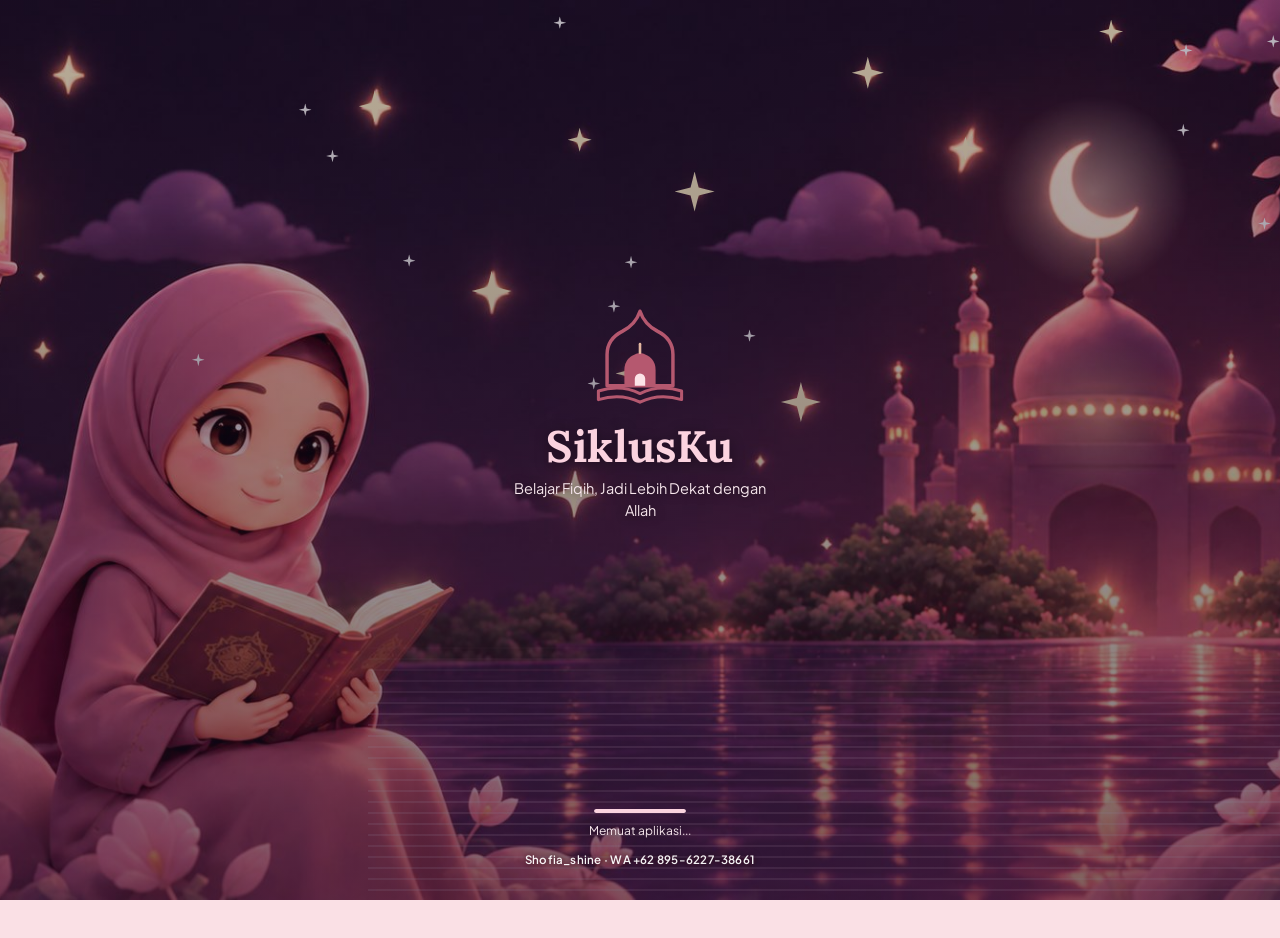
<file: index.html>
<!DOCTYPE html>
<html lang="id">
<head>
<meta charset="utf-8">
<meta name="viewport" content="width=device-width, initial-scale=1, viewport-fit=cover">
<title>Dashboard | SiklusKu</title>
<link rel="preconnect" href="https://fonts.googleapis.com">
<link rel="preconnect" href="https://fonts.gstatic.com" crossorigin>
<link href="https://fonts.googleapis.com/css2?family=Plus+Jakarta+Sans:wght@400;500;600;700;800&family=Lora:wght@500;600;700&display=swap" rel="stylesheet">
<link rel="stylesheet" href="style.css">
<script src="tema.js"></script>
</head>
<body data-halaman="dashboard">
<div id="app"></div>
<script src="auth.js"></script>
<script src="data.js"></script>
<script src="app.js"></script>
</body>
</html>
</file>
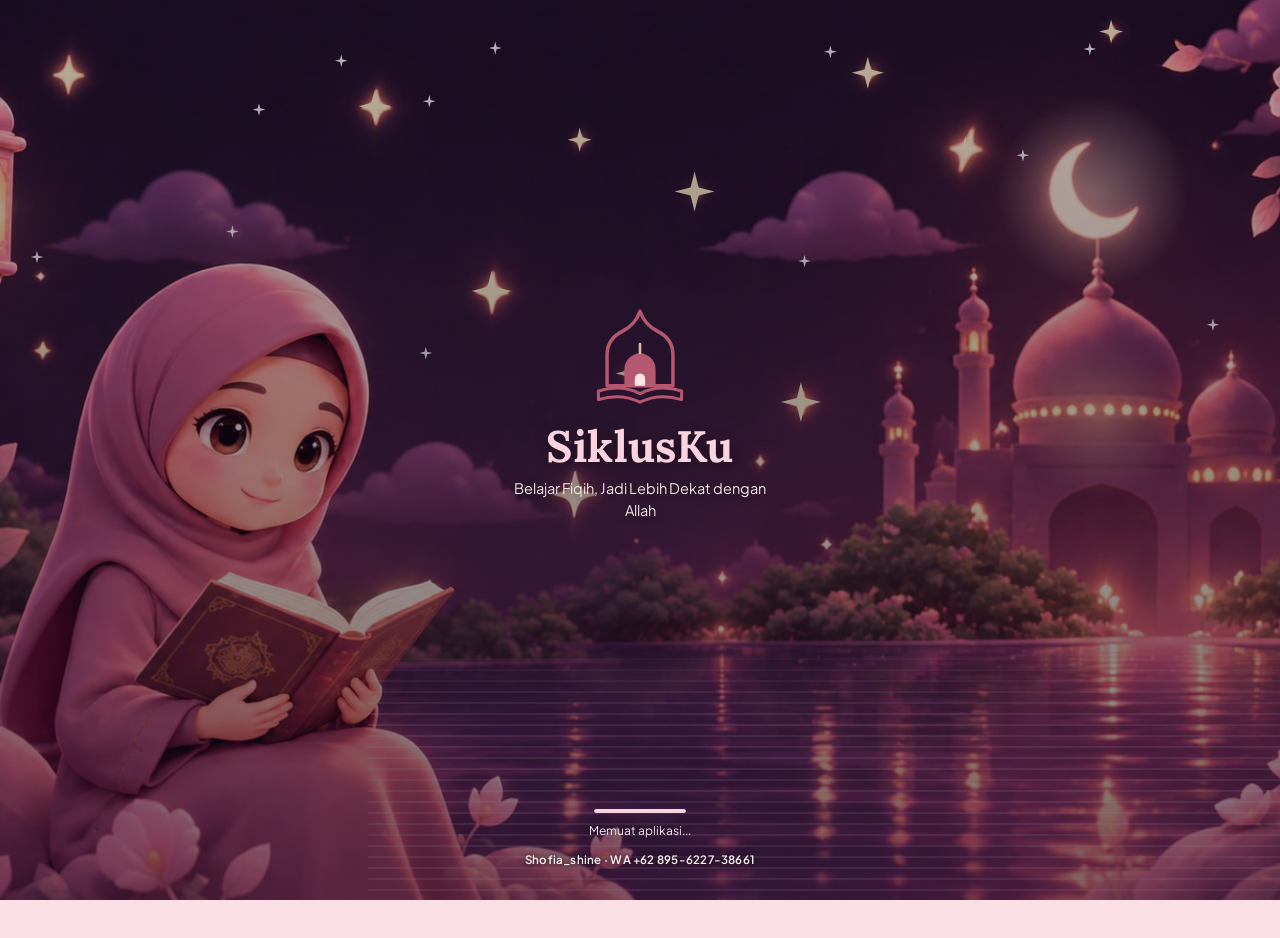
<file: evaluasi.html>
<!DOCTYPE html>
<html lang="id">
<head>
<meta charset="utf-8">
<meta name="viewport" content="width=device-width, initial-scale=1, viewport-fit=cover">
<title>Evaluasi Pembelajaran | SiklusKu</title>
<link rel="preconnect" href="https://fonts.googleapis.com">
<link rel="preconnect" href="https://fonts.gstatic.com" crossorigin>
<link href="https://fonts.googleapis.com/css2?family=Plus+Jakarta+Sans:wght@400;500;600;700;800&family=Lora:wght@500;600;700&display=swap" rel="stylesheet">
<link rel="stylesheet" href="style.css">
<script src="tema.js"></script>
</head>
<body data-halaman="evaluasi">
<div id="app"></div>
<script src="auth.js"></script>
<script src="data.js"></script>
<script src="app.js"></script>
</body>
</html>
</file>
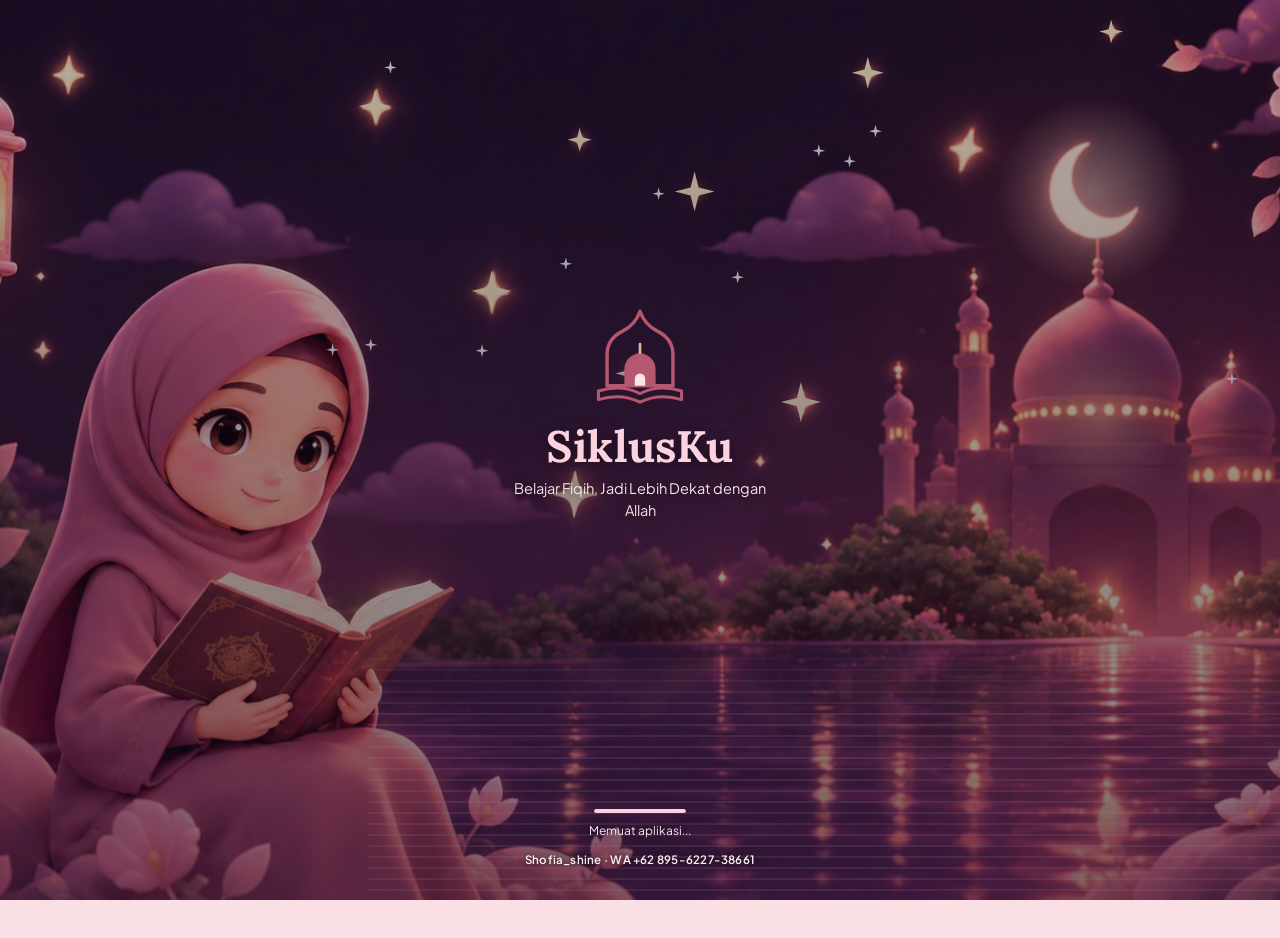
<file: haid.html>
<!DOCTYPE html>
<html lang="id">
<head>
<meta charset="utf-8">
<meta name="viewport" content="width=device-width, initial-scale=1, viewport-fit=cover">
<title>Bab Haid | SiklusKu</title>
<link rel="preconnect" href="https://fonts.googleapis.com">
<link rel="preconnect" href="https://fonts.gstatic.com" crossorigin>
<link href="https://fonts.googleapis.com/css2?family=Plus+Jakarta+Sans:wght@400;500;600;700;800&family=Lora:wght@500;600;700&display=swap" rel="stylesheet">
<link rel="stylesheet" href="style.css">
<script src="tema.js"></script>
</head>
<body data-halaman="haid">
<div id="app"></div>
<script src="auth.js"></script>
<script src="data.js"></script>
<script src="app.js"></script>
</body>
</html>
</file>
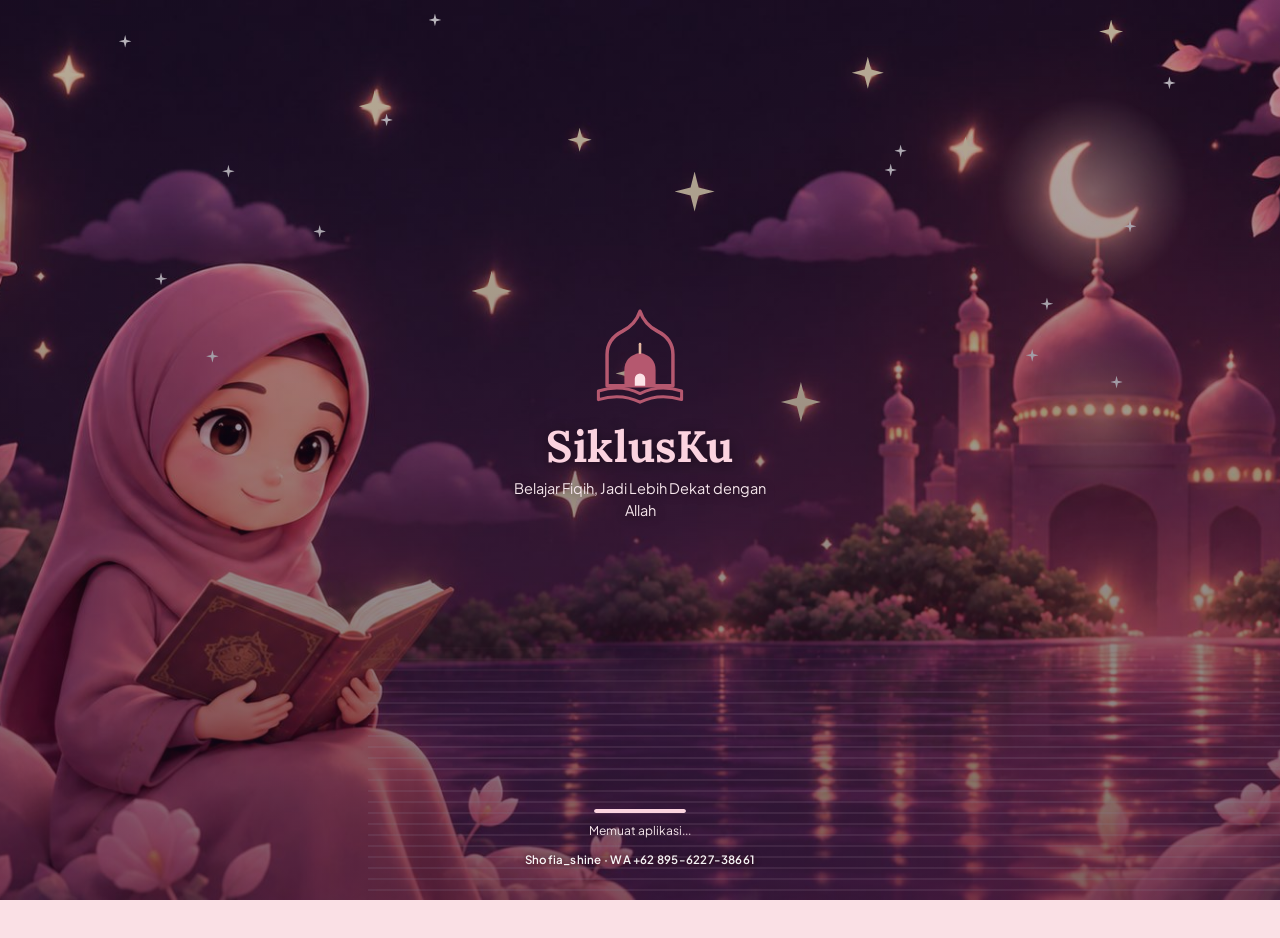
<file: kalender.html>
<!DOCTYPE html>
<html lang="id">
<head>
<meta charset="utf-8">
<meta name="viewport" content="width=device-width, initial-scale=1, viewport-fit=cover">
<title>Kalender Haid | SiklusKu</title>
<link rel="preconnect" href="https://fonts.googleapis.com">
<link rel="preconnect" href="https://fonts.gstatic.com" crossorigin>
<link href="https://fonts.googleapis.com/css2?family=Plus+Jakarta+Sans:wght@400;500;600;700;800&family=Lora:wght@500;600;700&display=swap" rel="stylesheet">
<link rel="stylesheet" href="style.css">
<script src="tema.js"></script>
</head>
<body data-halaman="kalender">
<div id="app"></div>
<script src="auth.js"></script>
<script src="data.js"></script>
<script src="fitur.js"></script>
<script src="app.js"></script>
</body>
</html>
</file>
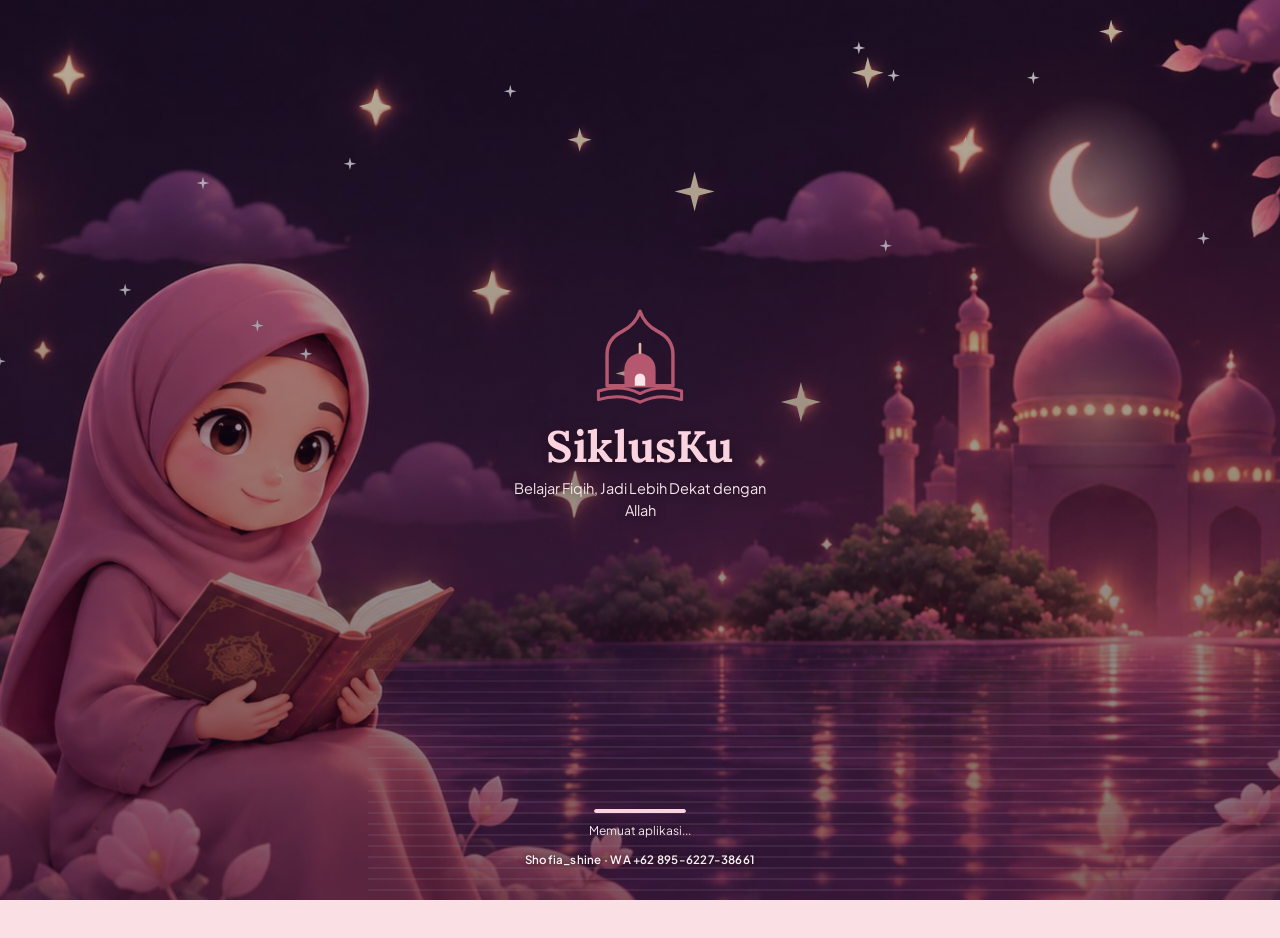
<file: konsultasi.html>
<!DOCTYPE html>
<html lang="id">
<head>
<meta charset="utf-8">
<meta name="viewport" content="width=device-width, initial-scale=1, viewport-fit=cover">
<title>Konsultasi | SiklusKu</title>
<link rel="preconnect" href="https://fonts.googleapis.com">
<link rel="preconnect" href="https://fonts.gstatic.com" crossorigin>
<link href="https://fonts.googleapis.com/css2?family=Plus+Jakarta+Sans:wght@400;500;600;700;800&family=Lora:wght@500;600;700&display=swap" rel="stylesheet">
<link rel="stylesheet" href="style.css">
<script src="tema.js"></script>
</head>
<body data-halaman="konsultasi">
<div id="app"></div>
<script src="auth.js"></script>
<script src="data.js"></script>
<script src="fitur.js"></script>
<script src="app.js"></script>
</body>
</html>
</file>
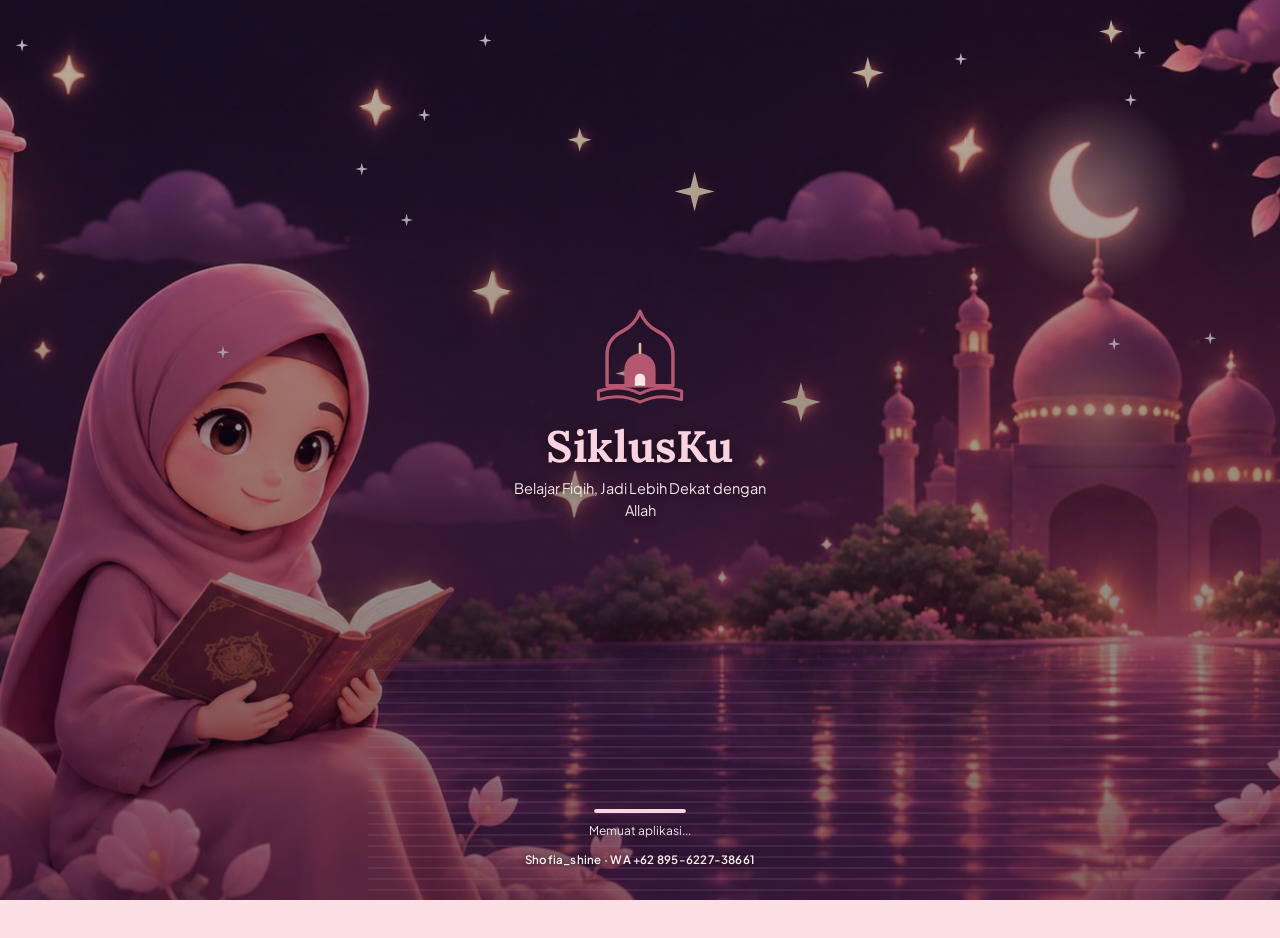
<file: kuis.html>
<!DOCTYPE html>
<html lang="id">
<head>
<meta charset="utf-8">
<meta name="viewport" content="width=device-width, initial-scale=1, viewport-fit=cover">
<title>Latihan dan Kuis | SiklusKu</title>
<link rel="preconnect" href="https://fonts.googleapis.com">
<link rel="preconnect" href="https://fonts.gstatic.com" crossorigin>
<link href="https://fonts.googleapis.com/css2?family=Plus+Jakarta+Sans:wght@400;500;600;700;800&family=Lora:wght@500;600;700&display=swap" rel="stylesheet">
<link rel="stylesheet" href="style.css">
<script src="tema.js"></script>
</head>
<body data-halaman="kuis">
<div id="app"></div>
<script src="auth.js"></script>
<script src="data.js"></script>
<script src="app.js"></script>
</body>
</html>
</file>
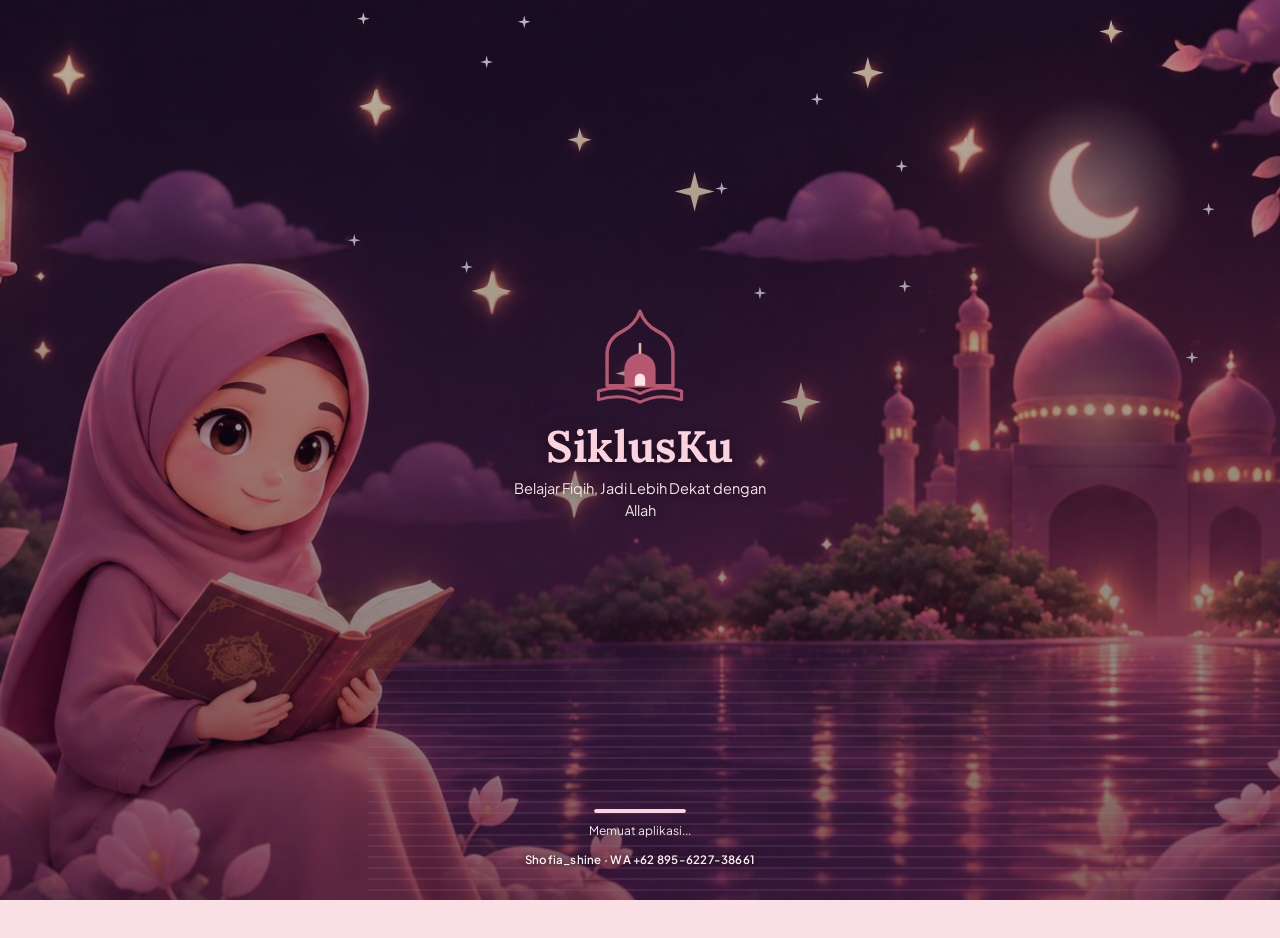
<file: materi.html>
<!DOCTYPE html>
<html lang="id">
<head>
<meta charset="utf-8">
<meta name="viewport" content="width=device-width, initial-scale=1, viewport-fit=cover">
<title>Materi Pembelajaran | SiklusKu</title>
<link rel="preconnect" href="https://fonts.googleapis.com">
<link rel="preconnect" href="https://fonts.gstatic.com" crossorigin>
<link href="https://fonts.googleapis.com/css2?family=Plus+Jakarta+Sans:wght@400;500;600;700;800&family=Lora:wght@500;600;700&display=swap" rel="stylesheet">
<link rel="stylesheet" href="style.css">
<script src="tema.js"></script>
</head>
<body data-halaman="materi">
<div id="app"></div>
<script src="auth.js"></script>
<script src="data.js"></script>
<script src="app.js"></script>
</body>
</html>
</file>
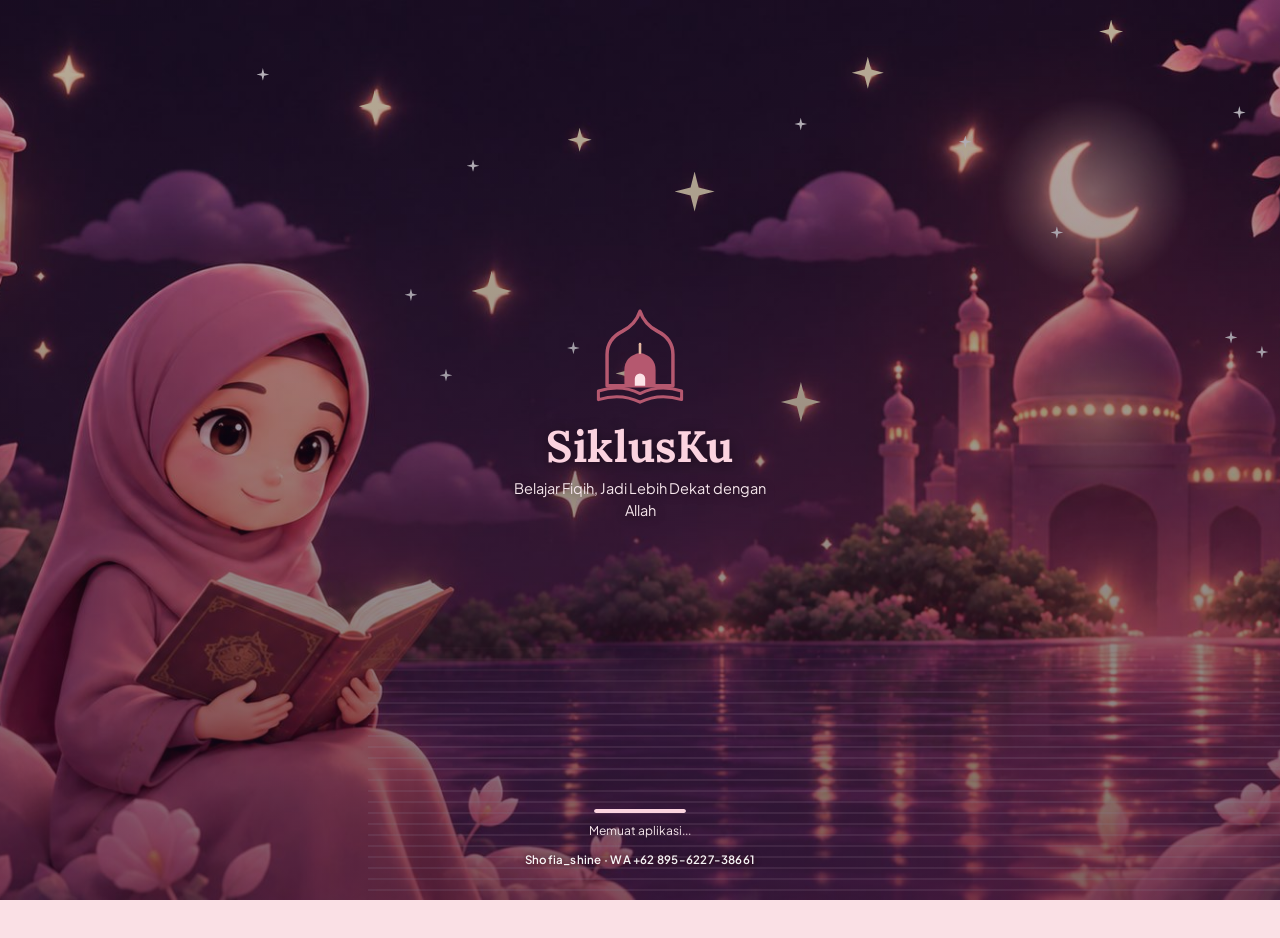
<file: najis.html>
<!DOCTYPE html>
<html lang="id">
<head>
<meta charset="utf-8">
<meta name="viewport" content="width=device-width, initial-scale=1, viewport-fit=cover">
<title>Bab Najis | SiklusKu</title>
<link rel="preconnect" href="https://fonts.googleapis.com">
<link rel="preconnect" href="https://fonts.gstatic.com" crossorigin>
<link href="https://fonts.googleapis.com/css2?family=Plus+Jakarta+Sans:wght@400;500;600;700;800&family=Lora:wght@500;600;700&display=swap" rel="stylesheet">
<link rel="stylesheet" href="style.css">
<script src="tema.js"></script>
</head>
<body data-halaman="najis">
<div id="app"></div>
<script src="auth.js"></script>
<script src="data.js"></script>
<script src="app.js"></script>
</body>
</html>
</file>
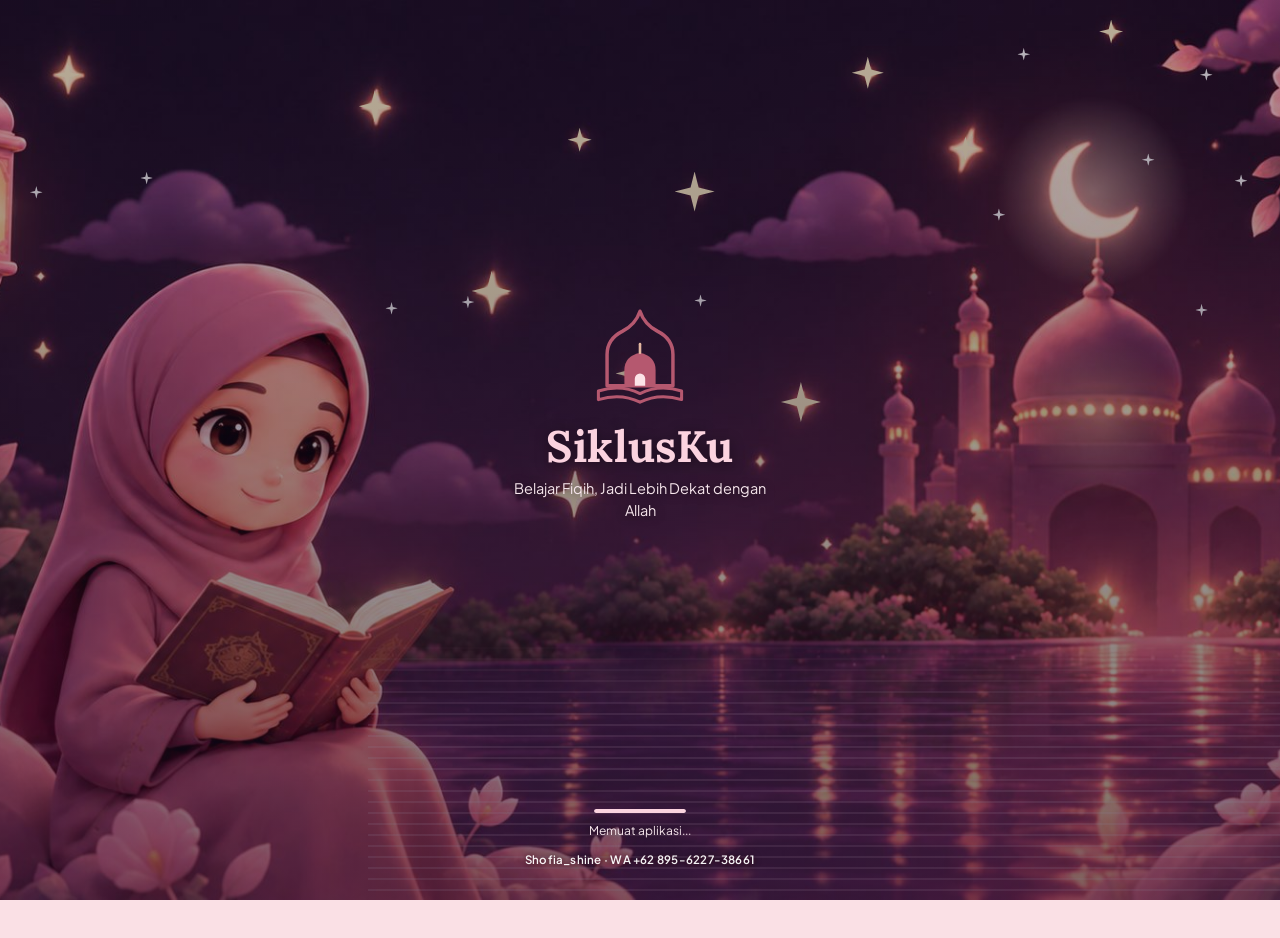
<file: profil.html>
<!DOCTYPE html>
<html lang="id">
<head>
<meta charset="utf-8">
<meta name="viewport" content="width=device-width, initial-scale=1, viewport-fit=cover">
<title>Profil dan Setelan | SiklusKu</title>
<link rel="preconnect" href="https://fonts.googleapis.com">
<link rel="preconnect" href="https://fonts.gstatic.com" crossorigin>
<link href="https://fonts.googleapis.com/css2?family=Plus+Jakarta+Sans:wght@400;500;600;700;800&family=Lora:wght@500;600;700&display=swap" rel="stylesheet">
<link rel="stylesheet" href="style.css">
<script src="tema.js"></script>
</head>
<body data-halaman="profil">
<div id="app"></div>
<script src="auth.js"></script>
<script src="data.js"></script>
<script src="app.js"></script>
</body>
</html>
</file>
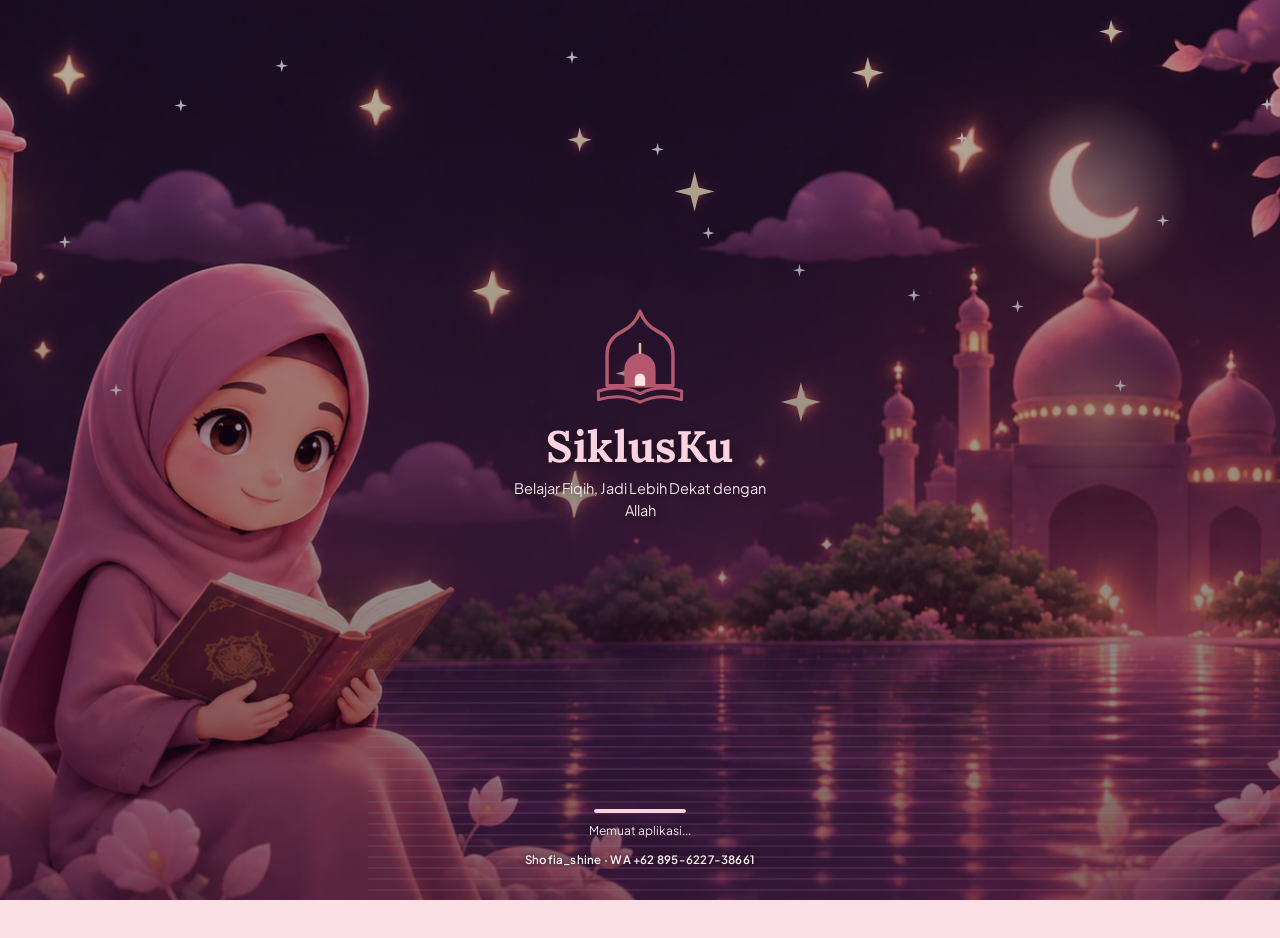
<file: progres.html>
<!DOCTYPE html>
<html lang="id">
<head>
<meta charset="utf-8">
<meta name="viewport" content="width=device-width, initial-scale=1, viewport-fit=cover">
<title>Progres Belajar | SiklusKu</title>
<link rel="preconnect" href="https://fonts.googleapis.com">
<link rel="preconnect" href="https://fonts.gstatic.com" crossorigin>
<link href="https://fonts.googleapis.com/css2?family=Plus+Jakarta+Sans:wght@400;500;600;700;800&family=Lora:wght@500;600;700&display=swap" rel="stylesheet">
<link rel="stylesheet" href="style.css">
<script src="tema.js"></script>
</head>
<body data-halaman="progres">
<div id="app"></div>
<script src="auth.js"></script>
<script src="data.js"></script>
<script src="app.js"></script>
</body>
</html>
</file>
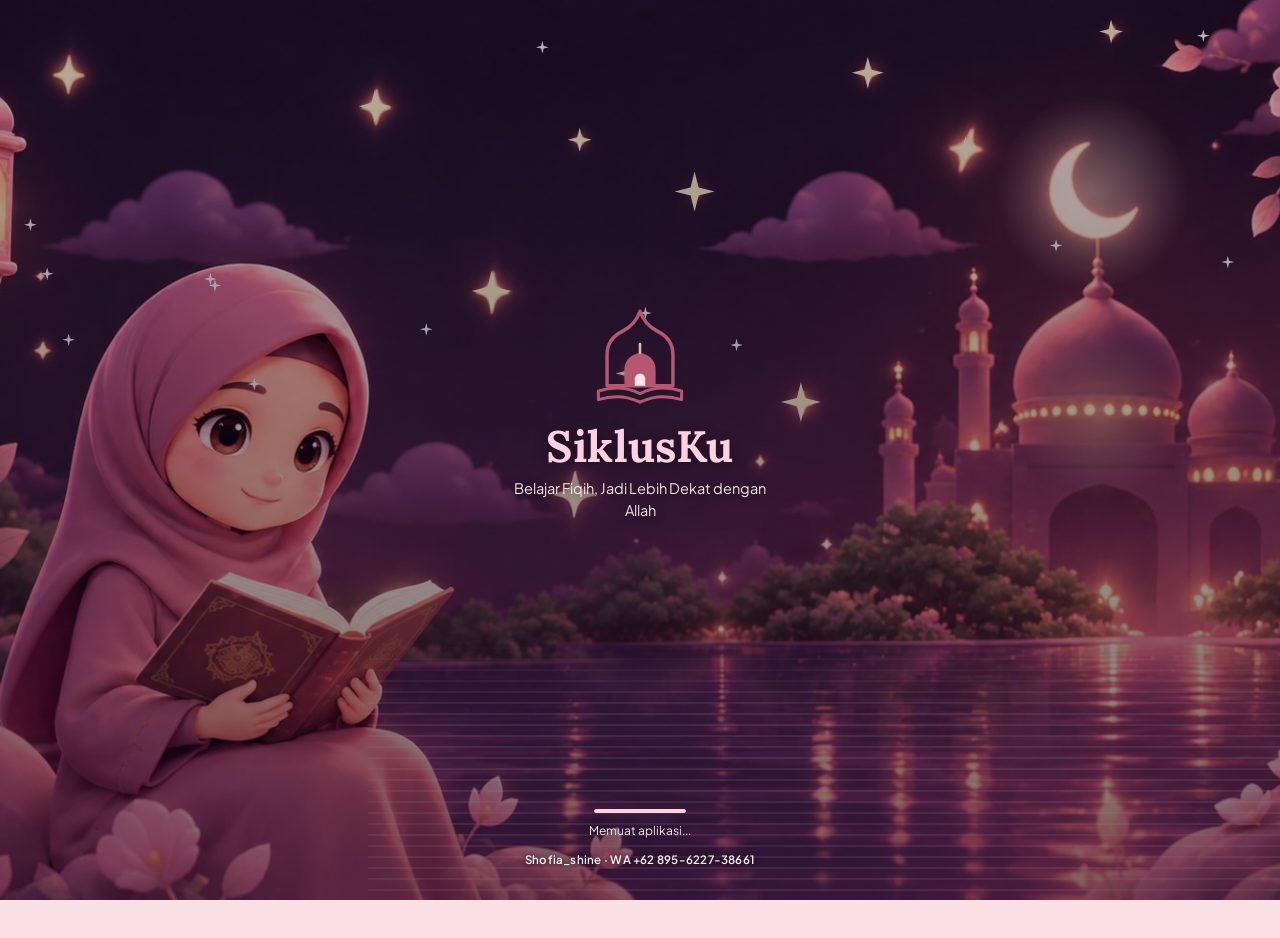
<file: scan.html>
<!DOCTYPE html>
<html lang="id">
<head>
<meta charset="utf-8">
<meta name="viewport" content="width=device-width, initial-scale=1, viewport-fit=cover">
<title>Scan Warna Darah | SiklusKu</title>
<link rel="preconnect" href="https://fonts.googleapis.com">
<link rel="preconnect" href="https://fonts.gstatic.com" crossorigin>
<link href="https://fonts.googleapis.com/css2?family=Plus+Jakarta+Sans:wght@400;500;600;700;800&family=Lora:wght@500;600;700&display=swap" rel="stylesheet">
<link rel="stylesheet" href="style.css">
<script src="tema.js"></script>
</head>
<body data-halaman="scan">
<div id="app"></div>
<script src="auth.js"></script>
<script src="data.js"></script>
<script src="fitur.js"></script>
<script src="app.js"></script>
</body>
</html>
</file>
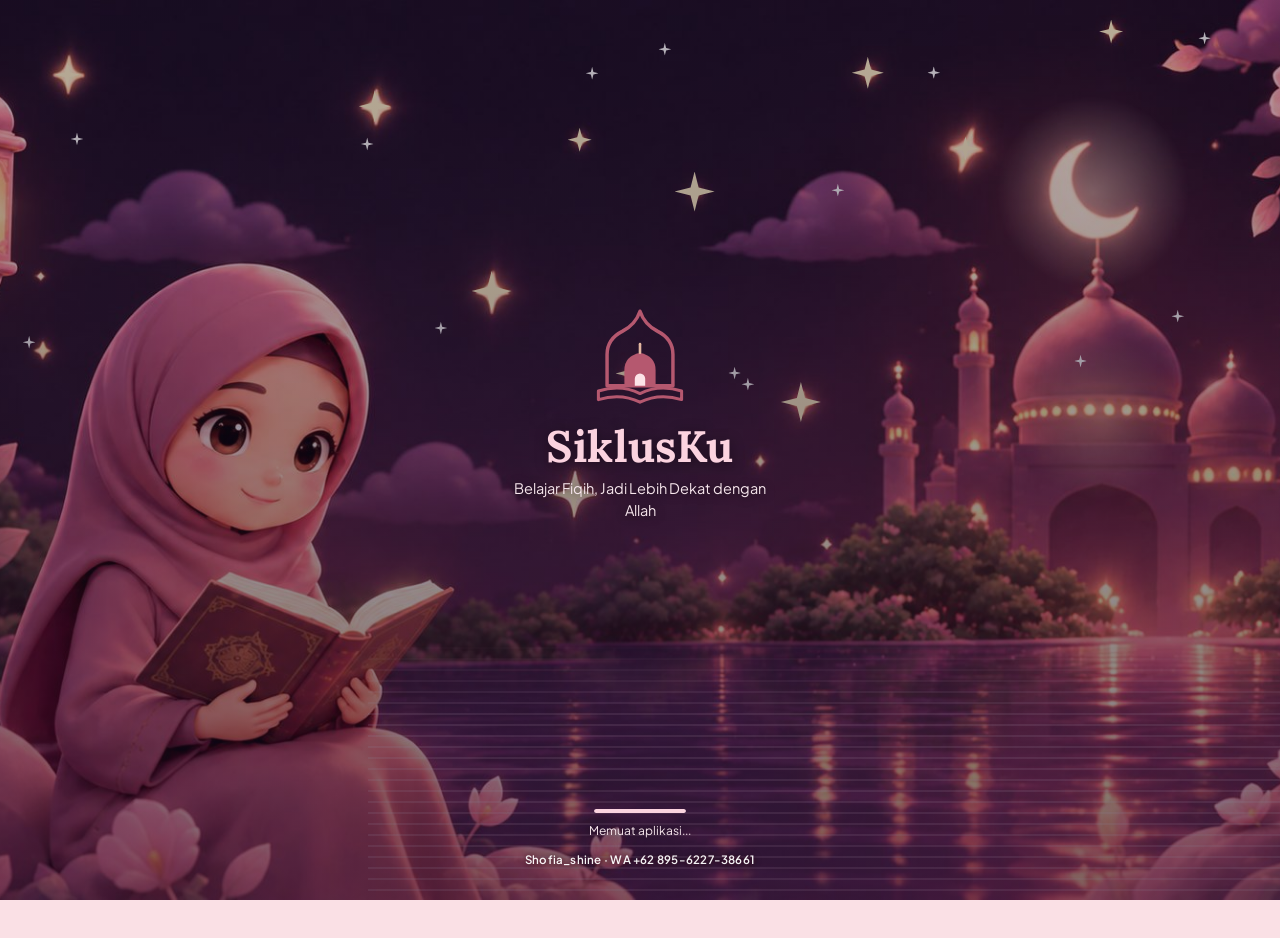
<file: tanya.html>
<!DOCTYPE html>
<html lang="id">
<head>
<meta charset="utf-8">
<meta name="viewport" content="width=device-width, initial-scale=1, viewport-fit=cover">
<title>Tanya Jawab | SiklusKu</title>
<link rel="preconnect" href="https://fonts.googleapis.com">
<link rel="preconnect" href="https://fonts.gstatic.com" crossorigin>
<link href="https://fonts.googleapis.com/css2?family=Plus+Jakarta+Sans:wght@400;500;600;700;800&family=Lora:wght@500;600;700&display=swap" rel="stylesheet">
<link rel="stylesheet" href="style.css">
<script src="tema.js"></script>
</head>
<body data-halaman="tanya">
<div id="app"></div>
<script src="auth.js"></script>
<script src="data.js"></script>
<script src="kitab.js"></script>
<script src="tanya.js"></script>
<script src="app.js"></script>
</body>
</html>
</file>
<file: style.css>
*{box-sizing:border-box}
:root{
  --hijau:#176B50; --hijau-dalam:#0F4E3B; --hijau-muda:#E6F3EB; --krem:#FAF9F4; --emas:#D8B568; --emas-muda:#F6ECCF;
  --tinta:#28352F; --lembut:#5E6D64; --kartu:#FFFFFF; --garis:#E2E7DE; --salah:#B2432C; --salah-muda:#FAE6E0;
  --benar:#2E8B62; --benar-muda:#E3F2E8; --aksen:#176B50; --tombol:#176B50; --tombol-teks:#FFFFFF; --trek:rgba(40,53,47,.12);
  color-scheme:light;
  padding-top:env(safe-area-inset-top,0px); padding-bottom:env(safe-area-inset-bottom,0px);
}
@media (prefers-color-scheme: dark){
  :root:not([data-theme="light"]){
    --hijau-dalam:#0B3A2C; --hijau-muda:#1C3A2F; --krem:#101714; --emas-muda:#38311F;
    --tinta:#E6EDE8; --lembut:#A5B4AB; --kartu:#18221D; --garis:#2B3932; --salah:#F0907A; --salah-muda:#3B2420;
    --benar:#5CC795; --benar-muda:#1E3B2B; --aksen:#6FD0A8; --tombol:#1E7F60; --trek:rgba(255,255,255,.16);
    color-scheme:dark;
  }
}
:root[data-theme="dark"]{
  --hijau-dalam:#0B3A2C; --hijau-muda:#1C3A2F; --krem:#101714; --emas-muda:#38311F;
  --tinta:#E6EDE8; --lembut:#A5B4AB; --kartu:#18221D; --garis:#2B3932; --salah:#F0907A; --salah-muda:#3B2420;
  --benar:#5CC795; --benar-muda:#1E3B2B; --aksen:#6FD0A8; --tombol:#1E7F60; --trek:rgba(255,255,255,.16);
  color-scheme:dark;
}
html{scroll-padding-top:env(safe-area-inset-top,0px)}
body{margin:0;min-height:100%;background:var(--krem);color:var(--tinta);font:15px/1.65 'Plus Jakarta Sans',system-ui,-apple-system,'Segoe UI',Roboto,'Helvetica Neue',Arial,sans-serif;-webkit-font-smoothing:antialiased}
h1,h2,h3,h4{margin:0;line-height:1.25;letter-spacing:-.01em}
p{margin:0 0 12px}
a{color:var(--aksen)}
button{font:inherit;cursor:pointer;color:inherit}
:focus-visible{outline:3px solid var(--emas);outline-offset:2px}
.ik{width:18px;height:18px;flex:none}
.ilus img,.ilus .svg-ilus,.ilus svg{display:block;width:100%;height:auto}

/* kerangka */
.side{position:fixed;left:0;top:0;bottom:0;width:240px;background:var(--hijau-dalam);color:#E9F4EE;padding:calc(20px + env(safe-area-inset-top,0px)) 14px calc(14px + env(safe-area-inset-bottom,0px));display:flex;flex-direction:column;overflow-y:auto;z-index:40}
.logo{display:flex;align-items:center;gap:10px;padding:2px 8px 20px;text-decoration:none;color:#fff}
.logo svg{width:36px;height:36px;flex:none}
.logo b{display:block;font-size:20px;font-weight:800;line-height:1.1}
.logo small{display:block;font-size:11px;color:#A9CDBD;margin-top:2px}
.nav{display:flex;flex-direction:column;gap:3px}
.nav a{display:flex;align-items:center;gap:11px;padding:10px 12px;border-radius:10px;color:#D3E7DD;text-decoration:none;font-weight:500;font-size:14px}
.nav a:hover{background:rgba(255,255,255,.08)}
.nav a.aktif{background:#E6F3EB;color:#0F4E3B;font-weight:700}
.tagline{margin-top:auto;padding:20px 8px 0;color:#9CC5B3;font-size:12px;line-height:1.5}
.tagline .svg-kota{color:#2B6F58;display:block;margin-bottom:8px}
.tagline .svg-kota svg{width:100%;height:auto;display:block}
.tagline b{display:block;color:#E9F4EE;font-weight:600}
.main{margin-left:240px;padding:26px 32px 72px;max-width:1260px}
.topbar-m,.scrim{display:none}
.ikon-btn{width:40px;height:40px;border-radius:10px;border:1px solid var(--garis);background:var(--kartu);display:grid;place-items:center;color:inherit}

/* umum */
.kartu{background:var(--kartu);border:1px solid var(--garis);border-radius:16px;padding:18px 20px}
.btn{display:inline-flex;align-items:center;justify-content:center;gap:8px;border:2px solid var(--tombol);background:var(--tombol);color:var(--tombol-teks);padding:10px 18px;border-radius:10px;font-weight:700;font-size:14px;text-decoration:none;line-height:1.2}
.btn.garis{background:transparent;color:var(--aksen);border-color:var(--aksen)}
.btn.emas{background:var(--emas);border-color:var(--emas);color:#3A2E0E}
.btn[disabled]{opacity:.45;cursor:not-allowed}
.bar{height:8px;border-radius:99px;background:var(--trek);overflow:hidden}
.bar i{display:block;height:100%;background:var(--aksen);border-radius:inherit;transition:width .3s}
.bar.emas i{background:var(--emas)}
.lembut{color:var(--lembut)}
.kecil{font-size:13px}
.chip{display:inline-flex;align-items:center;gap:6px;padding:3px 10px;border-radius:99px;font-size:12px;font-weight:600;background:var(--hijau-muda);color:var(--aksen)}
.chip.emas{background:var(--emas-muda);color:#7A5A12}
@media (prefers-color-scheme: dark){:root:not([data-theme="light"]) .chip.emas{color:#E8CB80}}
:root[data-theme="dark"] .chip.emas{color:#E8CB80}
.kepala{display:flex;justify-content:space-between;align-items:flex-start;gap:16px;margin-bottom:20px}
.kepala h1{font-size:24px;font-weight:800}
.kepala p{margin:4px 0 0;color:var(--lembut)}
.pengguna{display:flex;align-items:center;gap:10px;text-decoration:none;color:inherit;font-weight:600;font-size:13px;white-space:nowrap}
.pengguna .av{width:34px;height:34px;border-radius:50%;background:var(--hijau-muda);color:var(--aksen);display:grid;place-items:center;font-weight:800}
.seksi{margin:26px 0 12px;font-size:17px;font-weight:700}
.g2{display:grid;grid-template-columns:repeat(2,minmax(0,1fr));gap:16px}
.g4{display:grid;grid-template-columns:repeat(4,minmax(0,1fr));gap:12px}
.dash{display:grid;grid-template-columns:minmax(0,1fr) 300px;gap:22px;align-items:start}

/* dashboard */
.hero{display:grid;grid-template-columns:minmax(0,1fr) 300px;gap:20px;align-items:center;background:var(--hijau-muda);border-radius:24px;padding:28px 32px 0;overflow:hidden}
.hero>div:first-child{padding-bottom:28px}
.hero-visual{position:relative;height:290px;align-self:end}
.hero-masjid{position:absolute;left:0;right:0;bottom:0;opacity:.3}
.hero-masjid svg{display:block;width:100%;height:auto}
.hero-tokoh{position:relative;display:block;height:100%;width:auto;max-width:100%;margin:0 auto;object-fit:contain;object-position:bottom}
.hero h2{font-size:30px;font-weight:800;line-height:1.2;margin-bottom:10px;max-width:15ch}
.hero p{max-width:46ch;color:var(--lembut);font-size:14px}
.aksi{display:flex;gap:10px;flex-wrap:wrap;margin-top:16px}
.bab{display:grid;grid-template-columns:minmax(0,1fr) 110px;gap:14px;border-radius:20px;padding:18px 20px}
.bab.najis{background:var(--hijau-muda)}
.bab.haid{background:var(--emas-muda)}
.bab h3{font-size:18px;font-weight:800;margin-bottom:4px}
.bab p{font-size:13px;color:var(--lembut);margin-bottom:10px}
.bab .baris{display:flex;justify-content:space-between;align-items:center;gap:8px;margin-top:12px;font-size:12px}
.tile{display:block;text-decoration:none;color:inherit;background:var(--kartu);border:1px solid var(--garis);border-radius:14px;padding:14px;text-align:center}
.tile:hover{border-color:var(--aksen)}
.tile .bulat{width:42px;height:42px;border-radius:50%;background:var(--hijau-muda);color:var(--aksen);display:grid;place-items:center;margin:0 auto 8px}
.tile .bulat .ik{width:20px;height:20px}
.tile b{display:block;font-size:13px}
.tile span{display:block;font-size:12px;color:var(--lembut);line-height:1.4;margin-top:2px}
.ring-wrap{display:flex;align-items:center;gap:16px}
.ring text{font-family:inherit}
.riwayat{display:flex;align-items:center;gap:12px}
.riwayat .bulat{width:38px;height:38px;border-radius:50%;background:var(--hijau-muda);color:var(--aksen);display:grid;place-items:center;flex:none}
.lencana{display:flex;align-items:center;gap:12px;padding:10px 0;border-top:1px solid var(--garis)}
.lencana:first-of-type{border-top:0}
.lencana .medal{width:38px;height:38px;border-radius:50%;background:var(--emas-muda);color:#8A6714;display:grid;place-items:center;flex:none}
.lencana.kunci{opacity:.55}
.lencana.kunci .medal{background:var(--trek);color:var(--lembut)}
.lencana b{display:block;font-size:13px}
.lencana span{font-size:12px;color:var(--lembut)}

/* materi */
.top-materi{display:flex;align-items:center;gap:12px;margin-bottom:18px}
.top-materi h1{font-size:22px;font-weight:800;flex:1}
.top-materi .prog{width:200px;font-size:12px;color:var(--lembut)}
.top-materi .prog div:first-child{display:flex;justify-content:space-between;margin-bottom:4px}
.materi{display:grid;grid-template-columns:250px minmax(0,1fr);gap:20px;align-items:start}
.daftar{position:sticky;top:calc(16px + env(safe-area-inset-top,0px))}
.daftar h3{font-size:14px;margin-bottom:10px}
.daftar .item{display:flex;align-items:center;gap:10px;padding:9px 10px;border-radius:10px;text-decoration:none;color:var(--tinta);font-size:13px;font-weight:500;line-height:1.35}
.daftar .item:hover{background:var(--hijau-muda)}
.daftar .item.aktif{background:var(--hijau-muda);font-weight:700}
.no{width:24px;height:24px;border-radius:50%;flex:none;display:grid;place-items:center;font-size:12px;font-weight:700;border:1.5px solid var(--garis);color:var(--lembut)}
.no .ik{width:13px;height:13px}
.item.aktif .no{background:var(--tombol);border-color:var(--tombol);color:#fff}
.item.selesai .no{background:var(--hijau-muda);border-color:var(--aksen);color:var(--aksen)}
.item.aktif.selesai .no{background:var(--tombol);color:#fff}
.daftar .mini{margin-top:14px;padding-top:12px;border-top:1px solid var(--garis);font-size:12px}
.isi-materi{padding:24px 28px}
.isi-materi h2{font-size:22px;font-weight:800;margin-bottom:4px}
.sumber{font-size:12px;color:var(--lembut);margin-bottom:18px}
.pembuka{display:grid;grid-template-columns:110px minmax(0,1fr);gap:16px;align-items:center;background:var(--hijau-muda);border-radius:16px;padding:16px 18px;margin-bottom:20px}
.pembuka p{margin:0;font-size:14px}
.teks p{max-width:68ch}
.teks h4{font-size:15px;margin:18px 0 8px}
.teks ul,.teks ol{padding-left:22px;margin:0 0 14px;max-width:68ch}
.teks li{margin-bottom:6px}
.tabel{overflow-x:auto;margin:6px 0 16px;border:1px solid var(--garis);border-radius:12px}
.tabel table{border-collapse:collapse;width:100%;font-size:14px}
.tabel th,.tabel td{text-align:left;padding:10px 14px;border-bottom:1px solid var(--garis);vertical-align:top}
.tabel th{background:var(--hijau-muda);font-size:13px}
.tabel tr:last-child td{border-bottom:0}
.tabel td:first-child{font-weight:600;white-space:nowrap}
@media (max-width:899px){.tabel td:first-child{white-space:normal}}
.kartu2{display:grid;grid-template-columns:repeat(2,minmax(0,1fr));gap:12px;margin:6px 0 16px}
.kartu2 div{background:var(--hijau-muda);border-radius:14px;padding:14px 16px}
.kartu2 h4{margin:0 0 6px;font-size:15px}
.kartu2 p{margin:0;font-size:14px}
.penting{background:var(--emas-muda);border-left:4px solid var(--emas);border-radius:12px;padding:14px 18px;margin:18px 0 8px}
.penting h4{font-size:14px;margin-bottom:6px;display:flex;align-items:center;gap:8px}
.penting ul{margin:0;padding-left:20px}
.penting li{margin-bottom:4px;font-size:14px}
.catatan{border:1px dashed var(--garis);border-radius:12px;padding:10px 14px;font-size:12.5px;color:var(--lembut);margin:12px 0}
.kasus{border:1px solid var(--garis);border-radius:12px;margin-bottom:10px;background:var(--kartu)}
.kasus summary{cursor:pointer;padding:12px 16px;font-weight:600;font-size:14px;list-style:none;display:flex;gap:10px;align-items:flex-start}
.kasus summary::-webkit-details-marker{display:none}
.kasus summary::after{content:"+";margin-left:auto;font-weight:700;color:var(--aksen);font-size:18px;line-height:1}
.kasus[open] summary::after{content:"\2212"}
.kasus .jawab{padding:0 16px 14px;font-size:14px;color:var(--tinta)}
.kasus .jawab b{color:var(--aksen)}
.nav-btn{display:flex;justify-content:space-between;gap:10px;margin-top:22px;flex-wrap:wrap}

/* kuis */
.kuis-top{display:flex;align-items:center;gap:12px;margin-bottom:16px}
.kuis-top h1{font-size:21px;font-weight:800;flex:1}
.kuis-top .prog{width:180px;font-size:12px;color:var(--lembut)}
.kuis-top .prog div:first-child{display:flex;justify-content:space-between;margin-bottom:4px}
.kuis-kartu{padding:24px 28px;max-width:860px}
.kuis-kartu h2{font-size:19px;font-weight:700;margin:12px 0 18px;line-height:1.4}
.opsi{display:flex;gap:12px;align-items:center;width:100%;text-align:left;padding:12px 14px;margin-bottom:10px;border:1.5px solid var(--garis);border-radius:12px;background:var(--kartu);line-height:1.45}
.opsi .huruf{width:28px;height:28px;border-radius:50%;flex:none;display:grid;place-items:center;font-size:12px;font-weight:700;border:1.5px solid var(--garis);color:var(--lembut)}
.opsi:hover:not([disabled]){border-color:var(--aksen)}
.opsi.pilih{border-color:var(--aksen);background:var(--hijau-muda)}
.opsi.pilih .huruf{background:var(--tombol);border-color:var(--tombol);color:#fff}
.opsi.benar{border-color:var(--benar);background:var(--benar-muda)}
.opsi.benar .huruf{background:var(--benar);border-color:var(--benar);color:#10231a}
.opsi.salah{border-color:var(--salah);background:var(--salah-muda)}
.opsi.salah .huruf{background:var(--salah);border-color:var(--salah);color:#fff}
.opsi[disabled]{cursor:default}
.umpan{border-radius:14px;padding:16px 18px;margin-top:16px;display:grid;grid-template-columns:36px minmax(0,1fr);gap:12px}
.umpan.benar{background:var(--benar-muda)}
.umpan.salah{background:var(--salah-muda)}
.umpan .tanda{width:34px;height:34px;border-radius:50%;display:grid;place-items:center;color:#fff}
.umpan.benar .tanda{background:var(--benar);color:#10231a}
.umpan.salah .tanda{background:var(--salah)}
.umpan h3{font-size:16px;margin-bottom:4px}
.umpan p{font-size:14px;margin:0 0 6px}
.pilih-bab{display:grid;grid-template-columns:repeat(2,minmax(0,1fr));gap:16px;max-width:900px}
.pilih-bab .bab{grid-template-columns:minmax(0,1fr) 90px}

/* hasil */
.hasil{max-width:860px;padding:26px 28px;text-align:center}
.hasil h2{font-size:24px;font-weight:800;margin:6px 0 4px}
.stat4{display:grid;grid-template-columns:150px repeat(3,minmax(0,1fr));gap:12px;align-items:center;margin:20px 0}
.stat{border:1px solid var(--garis);border-radius:14px;padding:14px 10px}
.stat span{display:block;font-size:12px;color:var(--lembut)}
.stat b{display:block;font-size:22px;font-weight:800;margin-top:2px}
.saran{display:flex;gap:12px;text-align:left;background:var(--emas-muda);border-radius:14px;padding:14px 16px;margin-top:18px;font-size:14px}
.saran p{margin:0}
.review{text-align:left;margin-top:20px}
.review .r{border:1px solid var(--garis);border-radius:12px;padding:12px 14px;margin-bottom:10px;font-size:14px}
.review .r.ok{border-left:4px solid var(--benar)}
.review .r.no{border-left:4px solid var(--salah)}
.review b{display:block;margin-bottom:4px}

/* progres */
.stat-grid{display:grid;grid-template-columns:repeat(4,minmax(0,1fr));gap:12px}
.stat-grid .kartu{display:flex;gap:12px;align-items:center;padding:14px 16px}
.stat-grid .bulat{width:44px;height:44px;border-radius:12px;background:var(--hijau-muda);color:var(--aksen);display:grid;place-items:center;flex:none}
.stat-grid span{display:block;font-size:12px;color:var(--lembut)}
.stat-grid b{display:block;font-size:20px;font-weight:800;line-height:1.2}
.rinci .baris{display:grid;grid-template-columns:150px minmax(0,1fr) 90px;gap:12px;align-items:center;padding:12px 0;border-top:1px solid var(--garis);font-size:14px}
.rinci .baris:first-of-type{border-top:0}
.rinci .baris span:last-child{text-align:right;color:var(--lembut);font-size:13px}
.prog-bawah{display:grid;grid-template-columns:minmax(0,1.5fr) minmax(0,1fr);gap:16px;margin-top:16px}

/* profil */
.form-baris{display:flex;gap:10px;flex-wrap:wrap;margin:10px 0 4px}
input[type=text]{flex:1;min-width:200px;padding:10px 14px;border:1.5px solid var(--garis);border-radius:10px;background:var(--kartu);color:var(--tinta);font:inherit}
.bahaya{border-color:var(--salah);color:var(--salah)}

@media (max-width:1099px){
  .dash{grid-template-columns:1fr}
  .g4{grid-template-columns:repeat(2,minmax(0,1fr))}
  .stat-grid{grid-template-columns:repeat(2,minmax(0,1fr))}
}
@media (max-width:899px){
  .main{margin-left:0;padding:14px 16px 80px}
  .topbar-m{display:flex;align-items:center;gap:12px;position:sticky;top:env(safe-area-inset-top,0px);z-index:20;background:var(--krem);padding:10px 16px;margin:0;border-bottom:1px solid var(--garis)}
  .topbar-m strong{font-size:17px;font-weight:800}
  .side{transform:translateX(-102%);transition:transform .22s ease}
  .side.buka{transform:none;box-shadow:0 0 40px rgba(0,0,0,.4)}
  .scrim.buka{display:block;position:fixed;inset:0;background:rgba(0,0,0,.45);z-index:35}
  .hero{grid-template-columns:1fr;padding:22px 22px 0}
  .hero-visual{height:220px;order:-1;margin-top:-6px}
  .hero h2{font-size:25px}
  .g2,.pilih-bab{grid-template-columns:1fr}
  .materi{grid-template-columns:1fr}
  .daftar{position:static}
  .daftar .daftar-list{display:flex;gap:6px;overflow-x:auto;padding-bottom:6px}
  .daftar .item{white-space:nowrap;border:1px solid var(--garis);flex:none}
  .daftar .mini{display:none}
  .isi-materi{padding:18px 16px}
  .pembuka{grid-template-columns:70px minmax(0,1fr)}
  .kartu2{grid-template-columns:1fr}
  .top-materi,.kuis-top{flex-wrap:wrap}
  .top-materi .prog,.kuis-top .prog{width:100%}
  .kuis-kartu,.hasil{padding:18px 16px}
  .stat4{grid-template-columns:repeat(3,minmax(0,1fr))}
  .stat4 .ring-wrap{grid-column:1/-1;justify-content:center}
  .rinci .baris{grid-template-columns:1fr 1fr;row-gap:6px}
  .rinci .baris .bar{grid-column:1/-1;order:3}
  .prog-bawah{grid-template-columns:1fr}
  .kepala{flex-direction:column}
}
@media (max-width:520px){
  .g4{grid-template-columns:1fr 1fr}
  .stat-grid{grid-template-columns:1fr}
  .bab{grid-template-columns:minmax(0,1fr) 84px}
}
@media (prefers-reduced-motion:reduce){*{transition:none!important;animation:none!important}}

/* ========== login / akun (auth.js) ========== */
.auth{min-height:100vh;min-height:100dvh;display:flex;align-items:center;justify-content:center;padding:calc(24px + env(safe-area-inset-top,0px)) 16px calc(24px + env(safe-area-inset-bottom,0px));background:var(--krem)}
.auth-kartu{width:100%;max-width:400px;background:var(--kartu);border:1px solid var(--garis);border-radius:18px;padding:24px 22px}
.auth-logo{display:flex;flex-direction:column;align-items:center;gap:4px;margin-bottom:14px;text-align:center}
.auth-logo svg{width:48px;height:48px;background:var(--hijau-dalam);border-radius:14px;padding:7px}
.auth-logo b{font-size:20px;color:var(--tinta)}
.auth-logo small{color:var(--lembut);font-size:12px}
.auth-kartu h1{font-size:20px;margin:0 0 4px;text-align:center}
.auth-kartu>.kecil{text-align:center;margin:0 0 14px}
.auth-isi{display:flex;flex-direction:column;gap:6px}
.auth-isi label{font-size:13px;margin-top:6px}
.auth-isi input[type=text],.auth-isi input[type=password]{width:100%;min-width:0;padding:11px 14px;border:1.5px solid var(--garis);border-radius:10px;background:var(--kartu);color:var(--tinta);font:inherit}
.auth-isi input:focus{outline:2px solid var(--aksen);outline-offset:1px}
.auth-isi .ingat{display:flex;gap:8px;align-items:flex-start;font-weight:400;margin-top:10px;line-height:1.4}
.auth-isi .ingat input{margin-top:3px}
.auth-pesan{min-height:20px;margin:6px 0 4px;color:var(--salah);font-size:13px}
.auth-kartu a{color:var(--aksen);font-weight:600}
.auth-cat{margin:16px 0 0;padding-top:12px;border-top:1px solid var(--garis);color:var(--lembut);font-size:12px;line-height:1.5}
.akun-side{display:flex;align-items:center;gap:10px;margin-top:16px;padding:10px;border:1px solid rgba(255,255,255,.14);border-radius:12px;color:#E9F4EE}
.akun-side .ik{width:20px;height:20px;flex:none}
.akun-side span{display:flex;flex-direction:column;min-width:0;flex:1;line-height:1.25}
.akun-side small{font-size:11px;color:#9CC5B3}
.akun-side b{font-size:13px;overflow:hidden;text-overflow:ellipsis;white-space:nowrap}
.akun-side .keluar{background:transparent;border:1px solid rgba(255,255,255,.3);color:#E9F4EE;border-radius:8px;padding:6px 10px;font:inherit;font-size:12px;font-weight:600;cursor:pointer}
.akun-side .keluar:hover{background:rgba(255,255,255,.1)}

/* =====================================================================
   TAMBAHAN: warna fitur, kalender haid, scan, konsultasi, tanya jawab,
   pilihan tema, dan penyempurnaan responsif
   ===================================================================== */
:root{
  --haid:#C2415C; --haid-muda:#FCE9ED; --haid-teks:#9B2C43; --emas-teks:#7A5A12;
  --bayangan:0 1px 2px rgba(15,78,59,.06),0 8px 24px rgba(15,78,59,.06);
}
@media (prefers-color-scheme: dark){
  :root:not([data-theme="light"]){
    --haid:#C74660; --haid-muda:#3A2128; --haid-teks:#F2A3B3; --emas-teks:#E8CB80;
    --bayangan:0 1px 2px rgba(0,0,0,.3),0 8px 24px rgba(0,0,0,.3);
  }
}
:root[data-theme="dark"]{
  --haid:#C74660; --haid-muda:#3A2128; --haid-teks:#F2A3B3; --emas-teks:#E8CB80;
  --bayangan:0 1px 2px rgba(0,0,0,.3),0 8px 24px rgba(0,0,0,.3);
}

/* dasar responsif dan kenyamanan */
html{-webkit-text-size-adjust:100%;text-size-adjust:100%}
body{transition:background-color .2s ease,color .2s ease}
img,canvas,video{max-width:100%}
.main{min-width:0;overflow-wrap:break-word}
.kepala>div{min-width:0}
.kepala h1{font-size:clamp(20px,2.6vw + 12px,26px)}
.kartu{box-shadow:var(--bayangan)}
.lencana .medal{color:var(--emas-teks)}
.chip.emas{color:var(--emas-teks)}
.btn.bahaya,.btn.garis.bahaya{border-color:var(--salah);color:var(--salah)}
.btn.bahaya:hover,.btn.garis.bahaya:hover{background:var(--salah-muda)}
.salah-teks{color:var(--salah)}
input[type=date],input[type=text],textarea,select{width:100%;padding:10px 14px;min-height:44px;border:1.5px solid var(--garis);border-radius:10px;background:var(--kartu);color:var(--tinta);font:inherit;display:block}
.form-baris input[type=text]{width:auto}
textarea{resize:vertical;line-height:1.5}
input:focus-visible,textarea:focus-visible,select:focus-visible{outline:2px solid var(--aksen);outline-offset:1px;border-color:var(--aksen)}
mark{background:rgba(216,181,104,.4);color:inherit;border-radius:3px;padding:0 2px}

/* pilihan tema (halaman Profil dan Setelan) */
.tampilan-kartu{max-width:640px}
.tema-pilih{display:grid;grid-template-columns:repeat(3,minmax(0,1fr));gap:10px}
.tema-opsi{display:flex;flex-direction:column;align-items:center;justify-content:center;gap:8px;padding:14px 8px;min-height:84px;border:1.5px solid var(--garis);border-radius:14px;background:var(--kartu);color:var(--tinta);font-weight:600;font-size:13px;line-height:1.3;text-align:center;transition:border-color .15s,background-color .15s}
.tema-opsi .ik{width:24px;height:24px;color:var(--lembut)}
.tema-opsi:hover{border-color:var(--aksen)}
.tema-opsi.aktif{border-color:var(--aksen);background:var(--hijau-muda);color:var(--aksen);box-shadow:inset 0 0 0 1px var(--aksen)}
.tema-opsi.aktif .ik{color:var(--aksen)}

/* kerangka halaman fitur */
.kal-layout,.ks-layout,.sc-layout{display:grid;grid-template-columns:minmax(0,1fr) 340px;gap:20px;align-items:start}
.kal-layout>div,.kal-layout>aside,.ks-layout>div,.ks-layout>aside,.sc-layout>div,.sc-layout>aside{min-width:0}

/* ---------- kalender haid ---------- */
.kal-status{position:relative;display:flex;gap:14px;align-items:flex-start;padding:16px 20px 16px 22px;margin-bottom:18px;border:1px solid var(--garis);border-radius:18px;background:var(--kartu);box-shadow:var(--bayangan);overflow:hidden}
.kal-status::before{content:"";position:absolute;left:0;top:0;bottom:0;width:6px;background:var(--garis)}
.kal-status.haid{background:var(--haid-muda);border-color:transparent}
.kal-status.haid::before{background:var(--haid)}
.kal-status.suci{background:var(--hijau-muda);border-color:transparent}
.kal-status.suci::before{background:var(--aksen)}
.kal-status .bulat{width:46px;height:46px;border-radius:14px;display:grid;place-items:center;flex:none;background:var(--kartu);color:var(--aksen);box-shadow:0 1px 3px rgba(0,0,0,.1)}
.kal-status.haid .bulat{color:var(--haid)}
.kal-status .bulat .ik{width:22px;height:22px}
.kal-status b{display:block;font-size:17px;font-weight:800;line-height:1.3}
.kal-status p{margin:4px 0 0;font-size:14px;color:var(--lembut);max-width:72ch}

.kal-nav{display:flex;align-items:center;justify-content:space-between;gap:10px;margin-bottom:14px}
.kal-nav h2{flex:1;text-align:center;font-size:18px;font-weight:800;text-transform:capitalize}
.kal-nav .ikon-btn{border-radius:50%;flex:none}
.kal-nav .ikon-btn:hover{border-color:var(--aksen);color:var(--aksen);background:var(--hijau-muda)}
.kal-grid{display:grid;grid-template-columns:repeat(7,minmax(0,1fr));gap:6px}
.kal-h{text-align:center;font-size:11px;font-weight:700;letter-spacing:.06em;text-transform:uppercase;color:var(--lembut);padding:2px 0 6px}
.hr{position:relative;display:grid;place-items:center;aspect-ratio:1;min-height:0;padding:0;border:1.5px solid transparent;border-radius:12px;background:transparent;color:var(--tinta);font:inherit;font-size:14px;font-weight:600;line-height:1;cursor:pointer;-webkit-tap-highlight-color:transparent;transition:background-color .15s,border-color .15s,transform .1s}
.hr.kosong{border:0;pointer-events:none;cursor:default}
.hr:hover{background:var(--hijau-muda)}
.hr:active{transform:scale(.94)}
.hr.haid,.hr.haid:hover{background:var(--haid);color:#fff;box-shadow:0 2px 8px rgba(194,65,92,.3)}
.hr.prakiraan{border-style:dashed;border-color:var(--haid);background:var(--haid-muda);color:var(--haid-teks)}
.hr.ini:not(.haid):not(.prakiraan){border-color:var(--aksen);background:var(--hijau-muda);color:var(--aksen);font-weight:800}
.hr.ini.haid{box-shadow:0 0 0 2px var(--kartu),0 0 0 4px var(--aksen)}
.hr.ini::after{content:"";position:absolute;bottom:18%;left:50%;width:4px;height:4px;margin-left:-2px;border-radius:50%;background:currentColor}
.hr.pilih{outline:2.5px solid var(--emas);outline-offset:1px}

.kal-legenda{display:flex;flex-wrap:wrap;align-items:center;gap:8px 16px;margin-top:16px;padding-top:14px;border-top:1px solid var(--garis);font-size:12.5px;color:var(--lembut)}
.kal-legenda>span{display:inline-flex;align-items:center;gap:7px}
.kal-legenda .hr{display:inline-block;width:16px;height:16px;aspect-ratio:auto;flex:none;border-radius:5px;box-shadow:none;pointer-events:none;cursor:default}
.kal-legenda .hr::after{display:none}
.kal-legenda .hr.ini{background:var(--hijau-muda);border-color:var(--aksen)}
.link-btn-kal{margin-left:auto;padding:6px 4px;border:0;background:none;color:var(--aksen);font-weight:700;font-size:13px;text-decoration:underline;text-underline-offset:3px}

.kal-statistik{display:grid;grid-template-columns:repeat(3,minmax(0,1fr));gap:12px;margin-top:16px}
.kal-stat{--c:var(--aksen);display:flex;flex-direction:column;gap:2px;padding:14px 16px;box-shadow:var(--bayangan),inset 0 3px 0 var(--c)}
.kal-stat:nth-child(2){--c:var(--haid)}
.kal-stat:nth-child(3){--c:var(--emas)}
.kal-stat b{font-size:24px;font-weight:800;line-height:1.2}

.kal-riw{padding:12px 0;border-top:1px solid var(--garis)}
.kal-riw:first-child{border-top:0;padding-top:2px}
.kal-riw:last-child{padding-bottom:2px}
.kal-riw-atas{display:flex;justify-content:space-between;align-items:center;gap:10px;flex-wrap:wrap}
.kal-riw-aksi{display:flex;gap:6px;flex-wrap:wrap}
.kal-cat{display:flex;gap:10px;align-items:flex-start;margin-top:10px;padding:10px 12px;border-radius:12px;background:var(--emas-muda);font-size:13px;line-height:1.5}
.kal-cat .ik{width:16px;height:16px;margin-top:2px;color:var(--emas-teks)}
.kecil-btn{padding:6px 12px;font-size:12.5px;border-width:1.5px;border-radius:8px}

.kal-form label{display:block;margin:0 0 6px;font-size:13.5px;line-height:1.4}
.kal-form .aksi .btn{flex:1 1 130px}
.kal-pesan{min-height:20px;margin:10px 0 0;color:var(--aksen);font-weight:600}
.kal-pesan.salah{color:var(--salah)}
.kal-lama{margin-top:12px;padding:0 14px;border:1px solid var(--garis);border-radius:12px}
.kal-lama summary{display:flex;justify-content:space-between;align-items:center;gap:8px;padding:11px 0;cursor:pointer;list-style:none;font-weight:600;font-size:13.5px}
.kal-lama summary::-webkit-details-marker{display:none}
.kal-lama summary::after{content:"+";color:var(--aksen);font-weight:700;font-size:18px;line-height:1}
.kal-lama[open]{padding-bottom:14px}
.kal-lama[open] summary::after{content:"\2212"}
.kal-lama label{margin:8px 0 4px}
.kal-batas{list-style:none;margin:0;padding:0;display:grid;gap:8px;font-size:13.5px}
.kal-batas li{position:relative;padding-left:22px;line-height:1.5}
.kal-batas li::before{content:"";position:absolute;left:2px;top:.55em;width:8px;height:8px;border-radius:50%;background:var(--emas)}
.kal-priv,.tj-priv{display:flex;gap:10px;align-items:flex-start;font-size:13px;line-height:1.5;color:var(--lembut)}
.kal-priv .ik,.tj-priv .ik{margin-top:2px;color:var(--aksen)}
.tj-priv{padding:10px 12px;border-radius:12px;background:var(--hijau-muda);margin-bottom:12px}

/* ---------- chip pilihan (scan dan tanya jawab) ---------- */
.chips{display:flex;flex-wrap:wrap;gap:8px;margin:12px 0}
button.chip{min-height:36px;padding:8px 14px;border:1.5px solid var(--garis);background:var(--kartu);color:var(--tinta);font-size:13px;font-weight:600;line-height:1.3;text-align:left;cursor:pointer}
button.chip:hover{border-color:var(--aksen)}
button.chip.aktif{background:var(--tombol);border-color:var(--tombol);color:#fff}
.kecil-chip{border-radius:12px;font-weight:500}

/* ---------- scan warna darah ---------- */
.sc-kanvas{display:block;width:auto;height:auto;max-width:100%;max-height:70vh;margin:10px auto 0;border-radius:12px;border:1px solid var(--garis);background:var(--hijau-muda);cursor:crosshair;touch-action:manipulation}
.sc-ref{display:flex;gap:12px;align-items:flex-start;padding:10px 0;border-top:1px solid var(--garis)}
.sc-ref i{width:28px;height:28px;flex:none;margin-top:2px;border-radius:8px;border:1px solid rgba(128,128,128,.35)}
.sc-swatch{display:flex;gap:16px;flex-wrap:wrap;margin-bottom:12px}
.sc-sw{display:flex;align-items:center;gap:10px}
.sc-sw i{width:44px;height:44px;border-radius:12px;border:1px solid rgba(128,128,128,.35)}
.sc-kepala{display:flex;flex-wrap:wrap;align-items:center;gap:8px 10px}
.sc-judul{font-size:17px;font-weight:800;margin-right:4px}
.lbl{display:inline-flex;align-items:center;padding:3px 10px;border-radius:99px;font-size:12px;font-weight:600;background:var(--hijau-muda);color:var(--aksen)}
.lbl.kuat4,.lbl.kuat5{background:var(--haid-muda);color:var(--haid-teks)}
.lbl.kuat3{background:var(--emas-muda);color:var(--emas-teks)}
.sc-meter{display:grid;grid-template-columns:repeat(5,1fr);gap:4px;margin-top:12px}
.sc-meter i{height:10px;border-radius:99px;background:var(--trek)}
.sc-meter i.on{background:var(--haid)}
.sc-meter-ket{display:flex;justify-content:space-between;margin-top:4px;font-size:11.5px;color:var(--lembut)}
.sc-sifat{margin-top:14px;padding-top:12px;border-top:1px solid var(--garis)}
.sc-warn{margin:12px 0 0;padding:10px 14px 10px 30px;border-radius:12px;background:var(--emas-muda);font-size:13px;line-height:1.5}

/* ---------- konsultasi ---------- */
.ks-kontak{display:flex;flex-wrap:wrap;gap:14px;align-items:flex-start;margin-bottom:12px}
.ks-kontak .bulat{width:44px;height:44px;flex:none;border-radius:50%;background:var(--hijau-muda);color:var(--aksen);display:grid;place-items:center}
.ks-info{flex:1 1 220px;min-width:0}
.ks-info .ik{width:14px;height:14px;vertical-align:-2px}
.ks-aksi{display:flex;flex-wrap:wrap;gap:8px}
.ks-teks{min-height:110px}
.ks-cek{display:block;margin:12px 0;font-size:13.5px;line-height:1.5}
.ks-cek input{display:inline-block;width:18px;height:18px;min-height:0;margin:0 8px 0 0;vertical-align:-3px;accent-color:var(--tombol)}
.ks-pratinjau{margin:0 0 12px;padding:12px;border-radius:10px;background:var(--hijau-muda);white-space:pre-wrap;word-break:break-word;font-family:inherit;font-size:13px;line-height:1.55}

/* ---------- tanya jawab ---------- */
.tj{margin-bottom:14px}
.tj-q{margin-bottom:12px;padding:10px 14px;border-radius:12px;background:var(--hijau-muda);font-weight:700}
.tj-label{margin-bottom:6px;font-size:12px;font-weight:700;letter-spacing:.05em;text-transform:uppercase;color:var(--aksen)}
.kutip{margin:0 0 10px;padding:14px 16px;border-left:4px solid var(--emas);border-radius:12px;background:var(--emas-muda);font-size:14.5px;line-height:1.7}
.kutip.rm{border-left-color:var(--haid);background:var(--haid-muda)}
.kutip footer{display:flex;align-items:center;gap:8px;margin-top:10px;font-size:12.5px;font-weight:600;color:var(--lembut)}
.tj-lain{margin-top:8px}
.tj-lain summary{cursor:pointer;padding:8px 0;font-weight:600;font-size:13.5px;color:var(--aksen)}

/* ---------- responsif: tablet dan HP ---------- */
@media (max-width:1099px){
  .kal-layout,.ks-layout,.sc-layout{grid-template-columns:minmax(0,1fr)}
  .kal-layout>div,.kal-layout>aside{display:contents}
  .kal-layout{gap:16px}
  .kal-layout>div>.kartu:first-child{order:1}
  .kal-layout>aside>.kal-form{order:2}
  .kal-layout>div>.kal-statistik{order:3;margin-top:0}
  .kal-layout>div>.seksi{order:4;margin:6px 0 -4px}
  .kal-layout>div>.kartu:not(:first-child){order:5}
  .kal-layout>aside>.kartu:not(.kal-form){order:6}
  .kal-layout aside>.kartu{margin-top:0!important}
  .ks-layout>aside,.sc-layout>aside{display:grid;gap:14px}
  .ks-layout>aside>.kartu,.sc-layout>aside>.kartu{margin-top:0!important}
}
@media (max-width:899px){
  .side{width:min(280px,84vw)}
  .main{padding-left:max(16px,env(safe-area-inset-left,0px));padding-right:max(16px,env(safe-area-inset-right,0px))}
  input[type=date],input[type=text],textarea,select{font-size:16px}
  .btn{min-height:44px}
  .kepala h1{font-size:22px}
  .hero-visual{height:200px}
  .tabel{-webkit-overflow-scrolling:touch}
}
@media (max-width:560px){
  .kartu{padding:16px 14px}
  .kal-status{padding:14px 14px 14px 18px;gap:12px}
  .kal-status .bulat{width:40px;height:40px;border-radius:12px}
  .kal-status b{font-size:16px}
  .kal-grid{gap:4px}
  .hr{font-size:13px;border-radius:10px}
  .kal-nav h2{font-size:17px}
  .kal-statistik{gap:8px}
  .kal-stat{padding:12px 10px}
  .kal-stat b{font-size:19px}
  .kal-stat>span:last-child{display:none}
  .kal-legenda{gap:6px 12px}
  .link-btn-kal{margin-left:0}
  .tema-opsi{padding:12px 4px;font-size:12.5px}
  .ks-aksi,.ks-aksi .btn{width:100%}
  .aksi .btn{flex:1 1 auto}
  .hero{padding:18px 16px 0;border-radius:20px}
  .hero h2{font-size:22px;max-width:none}
  .kuis-kartu h2{font-size:17px}
}
@media (max-width:380px){
  .main{padding-top:10px}
  .kepala h1{font-size:20px}
  .btn{padding:10px 12px;font-size:13px}
  .hr{font-size:12px}
  .kal-stat b{font-size:17px}
}
@media (pointer:coarse){
  .nav a,.daftar .item,button.chip{min-height:44px}
  .ikon-btn{width:44px;height:44px}
}
@media (min-width:900px){
  .hr{aspect-ratio:auto;height:50px}
  .kal-grid{gap:6px 8px}
}

/* =====================================================================
   TEMA PINK PASTEL (mengikuti desain kolase UI SiklusKu)
   Mengganti palet hijau -> mawar pastel, dan menambah background
   bergradasi dengan motif bunga + siluet masjid yang samar.
   ===================================================================== */
:root{
  --hijau:#B5586F; --hijau-dalam:#8E3D55; --hijau-muda:#FBE4E9; --krem:#FBEDEF;
  --emas:#E3B7A0; --emas-muda:#FDEEE6; --emas-teks:#8A5A3C;
  --tinta:#4A2C36; --lembut:#8A6670; --kartu:#FFF7F8; --garis:#F3D5DB;
  --aksen:#B5586F; --tombol:#B5586F; --tombol-teks:#FFFFFF; --trek:rgba(142,61,85,.14);
  --haid:#C9566F; --haid-muda:#FBDDE3; --haid-teks:#8E3250;
  --bayangan:0 1px 2px rgba(142,61,85,.06),0 10px 28px rgba(181,88,111,.10);
  --bg-grad:linear-gradient(180deg,#FCE4E8 0%,#F8D6DD 55%,#F4CBD4 100%);
  --motif:.55;
}
@media (prefers-color-scheme: dark){
  :root:not([data-theme="light"]){
    --hijau-dalam:#3A1E28; --hijau-muda:#3A222B; --krem:#1D1217; --emas-muda:#3A2A26; --emas-teks:#E8C2AA;
    --tinta:#F6E6EA; --lembut:#C7A3AD; --kartu:#2A1A21; --garis:#43282F;
    --aksen:#EE9DB1; --tombol:#B5586F; --trek:rgba(255,255,255,.16);
    --haid:#D0607A; --haid-muda:#3E2129; --haid-teks:#F5B3C1;
    --bg-grad:linear-gradient(180deg,#26161C 0%,#1D1217 100%); --motif:.18;
  }
}
:root[data-theme="dark"]{
  --hijau-dalam:#3A1E28; --hijau-muda:#3A222B; --krem:#1D1217; --emas-muda:#3A2A26; --emas-teks:#E8C2AA;
  --tinta:#F6E6EA; --lembut:#C7A3AD; --kartu:#2A1A21; --garis:#43282F;
  --aksen:#EE9DB1; --tombol:#B5586F; --trek:rgba(255,255,255,.16);
  --haid:#D0607A; --haid-muda:#3E2129; --haid-teks:#F5B3C1;
  --bg-grad:linear-gradient(180deg,#26161C 0%,#1D1217 100%); --motif:.18;
}

/* background halaman: gradasi + motif tetap di belakang konten */
html{background:var(--krem)}
body{background:var(--bg-grad) fixed;background-color:var(--krem);position:relative;isolation:isolate}
body::before{
  content:"";position:fixed;inset:0;z-index:-1;pointer-events:none;opacity:var(--motif);
  background-repeat:no-repeat;
  background-image:
    /* siluet masjid + kubah, kanan bawah */
    url("data:image/svg+xml,%3Csvg xmlns='http://www.w3.org/2000/svg' viewBox='0 0 400 260'%3E%3Cg fill='%23E9A9B8' opacity='.55'%3E%3Crect x='120' y='150' width='160' height='110'/%3E%3Cpath d='M130 150q0-62 70-74 70 12 70 74z'/%3E%3Crect x='196' y='50' width='8' height='28'/%3E%3Crect x='60' y='110' width='22' height='150'/%3E%3Cpath d='M57 110l14-40 14 40z'/%3E%3Crect x='318' y='110' width='22' height='150'/%3E%3Cpath d='M315 110l14-40 14 40z'/%3E%3C/g%3E%3C/svg%3E"),
    /* ranting bunga, kiri bawah */
    url("data:image/svg+xml,%3Csvg xmlns='http://www.w3.org/2000/svg' viewBox='0 0 200 320'%3E%3Cg fill='none' stroke='%23DE8CA0' stroke-width='3' stroke-linecap='round' opacity='.7'%3E%3Cpath d='M30 320C40 240 70 170 110 90'/%3E%3Cpath d='M52 250c-26-6-40-24-44-44 24 2 40 20 44 44z' fill='%23F2B8C5'/%3E%3Cpath d='M70 200c24-10 44-8 58 6-18 14-40 14-58-6z' fill='%23F2B8C5'/%3E%3Cpath d='M92 140c-22-8-34-26-34-46 22 6 34 24 34 46z' fill='%23F2B8C5'/%3E%3C/g%3E%3Cg fill='%23EEA7B8'%3E%3Ccircle cx='112' cy='84' r='10'/%3E%3Ccircle cx='100' cy='72' r='9'/%3E%3Ccircle cx='124' cy='72' r='9'/%3E%3Ccircle cx='100' cy='96' r='9'/%3E%3Ccircle cx='124' cy='96' r='9'/%3E%3Ccircle cx='112' cy='84' r='5' fill='%23FFF3F5'/%3E%3C/g%3E%3C/svg%3E"),
    /* ranting bunga, kanan atas (dicerminkan) */
    url("data:image/svg+xml,%3Csvg xmlns='http://www.w3.org/2000/svg' viewBox='0 0 200 320'%3E%3Cg transform='translate(200 0) scale(-1 1)'%3E%3Cg fill='none' stroke='%23DE8CA0' stroke-width='3' stroke-linecap='round' opacity='.7'%3E%3Cpath d='M20 0C30 70 60 130 110 200'/%3E%3Cpath d='M44 60c-24 4-38 22-42 42 22-2 38-18 42-42z' fill='%23F2B8C5'/%3E%3Cpath d='M70 120c24 4 42 14 52 30-20 8-42 2-52-30z' fill='%23F2B8C5'/%3E%3C/g%3E%3Cg fill='%23EEA7B8'%3E%3Ccircle cx='116' cy='210' r='10'/%3E%3Ccircle cx='104' cy='198' r='9'/%3E%3Ccircle cx='128' cy='198' r='9'/%3E%3Ccircle cx='104' cy='222' r='9'/%3E%3Ccircle cx='128' cy='222' r='9'/%3E%3Ccircle cx='116' cy='210' r='5' fill='%23FFF3F5'/%3E%3C/g%3E%3C/g%3E%3C/svg%3E"),
    /* bulan sabit, kiri atas */
    url("data:image/svg+xml,%3Csvg xmlns='http://www.w3.org/2000/svg' viewBox='0 0 60 60'%3E%3Cpath d='M38 8a22 22 0 1 0 14 38A18 18 0 0 1 38 8z' fill='%23F0B5C2'/%3E%3C/svg%3E");
  background-position:right 2% bottom 0, left 0 bottom 0, right 0 top 8%, left 6% top 4%;
  background-size:min(520px,60vw) auto, min(240px,34vw) auto, min(210px,30vw) auto, 54px auto;
}
@media (max-width:899px){
  body::before{background-position:right -8% bottom 0, left -6% bottom 0, right -6% top 6%, left 4% top 2%}
}

/* panel utama & kartu: lembut, sedikit tembus pandang seperti desain */
.kartu,.tile,.kasus,.auth-kartu,.kal-status{background:color-mix(in srgb,var(--kartu) 92%,transparent);box-shadow:var(--bayangan);border-color:var(--garis)}
.hero{background:linear-gradient(135deg,#F9D3DB 0%,#F4BFCB 100%);border:1px solid rgba(255,255,255,.55)}
.bab.najis{background:linear-gradient(135deg,#FBE1E7,#F6CCD6)}
.bab.haid{background:linear-gradient(135deg,#F5C4D0,#E9A3B5)}
.topbar-m{background:color-mix(in srgb,var(--krem) 85%,transparent);backdrop-filter:blur(8px);-webkit-backdrop-filter:blur(8px)}
.auth{background:transparent}
.side{background:linear-gradient(180deg,#B5586F 0%,#8E3D55 100%)}
.nav a.aktif{background:#FFF0F3;color:#8E3250}
.btn.emas{color:#5A3326}
/* siluet masjid di hero memakai warna mawar */
.hero-masjid svg *{fill:#E58AA0!important}
.ring-wrap svg circle[stroke]{stroke:var(--aksen)}
:root[data-theme="dark"] .hero{background:linear-gradient(135deg,#3A222B,#2E1B22);border-color:var(--garis)}
:root[data-theme="dark"] .bab.najis,:root[data-theme="dark"] .bab.haid{background:var(--hijau-muda)}
@media (prefers-color-scheme: dark){
  :root:not([data-theme="light"]) .hero{background:linear-gradient(135deg,#3A222B,#2E1B22);border-color:var(--garis)}
  :root:not([data-theme="light"]) .bab.najis,:root:not([data-theme="light"]) .bab.haid{background:var(--hijau-muda)}
}

/* =====================================================================
   TATA LETAK GAYA APLIKASI (header atas + navigasi bawah, seperti desain)
   ===================================================================== */
:root{--serif:'Lora',Georgia,'Times New Roman',serif;--lebar:760px;--tinggi-tab:68px}
.side,.scrim,.topbar-m{display:none!important}

/* judul memakai serif seperti desain */
h1,h2,h3,.kepala h1,.hero h2,.bab h3,.app-logo b,.auth-kartu h1,.auth-kartu h2{font-family:var(--serif);letter-spacing:0}
.kepala h1{font-weight:700;color:var(--tinta)}
.seksi{font-family:var(--serif);font-size:17px;font-weight:700;margin:22px 0 10px}

/* konten: satu kolom tengah seperti layar HP */
.main{margin:0 auto;max-width:var(--lebar);padding:14px 18px calc(var(--tinggi-tab) + 28px + env(safe-area-inset-bottom,0px))}
.dash{grid-template-columns:minmax(0,1fr)}
.dash>aside{margin-top:0}

/* header atas */
.app-top{position:sticky;top:0;z-index:30;padding-top:env(safe-area-inset-top,0px);
  background:color-mix(in srgb,var(--krem) 78%,transparent);backdrop-filter:blur(10px);-webkit-backdrop-filter:blur(10px)}
.app-top-isi{max-width:var(--lebar);margin:0 auto;display:flex;align-items:center;justify-content:space-between;padding:10px 18px}
.app-logo{display:flex;align-items:center;gap:10px;text-decoration:none;color:var(--aksen)}
.app-logo b{font-size:22px;font-weight:700;color:var(--aksen)}
.app-logo-ik{width:34px;height:34px;border-radius:50%;background:var(--aksen);display:grid;place-items:center;flex:none}
.app-logo-ik svg{width:22px;height:22px}
.app-avatar{width:38px;height:38px;border-radius:50%;display:grid;place-items:center;font-weight:800;font-size:15px;
  text-decoration:none;color:#fff;background:linear-gradient(135deg,#E58AA0,#B5586F);border:2px solid #fff;box-shadow:0 2px 8px rgba(181,88,111,.3)}

/* navigasi bawah */
.tab-bawah{position:fixed;left:0;right:0;bottom:0;z-index:50;padding-bottom:env(safe-area-inset-bottom,0px);
  background:color-mix(in srgb,var(--kartu) 94%,transparent);backdrop-filter:blur(12px);-webkit-backdrop-filter:blur(12px);
  border-top:1px solid var(--garis);border-radius:22px 22px 0 0;box-shadow:0 -6px 24px rgba(181,88,111,.12)}
.tab-bawah-isi{max-width:var(--lebar);margin:0 auto;display:grid;grid-template-columns:repeat(5,1fr);padding:8px 8px 6px}
.tab-bawah a{display:flex;flex-direction:column;align-items:center;justify-content:center;gap:3px;min-height:52px;padding:4px 2px;
  text-decoration:none;color:var(--lembut);font-size:11px;font-weight:500;border-radius:14px;-webkit-tap-highlight-color:transparent}
.tab-bawah a .ik{width:22px;height:22px}
.tab-bawah a.aktif{color:var(--aksen);font-weight:800}
.tab-bawah a.aktif .ik{stroke-width:2.4}
.tab-bawah a:hover{background:var(--hijau-muda)}

/* kartu, tombol, chip: lebih bulat & lembut */
.kartu,.tile,.kasus{border-radius:20px}
.btn{border-radius:999px;padding:10px 20px}
.chip,.lbl{border-radius:999px}
.hero{border-radius:26px;padding:24px 24px 0}
.hero h2{font-size:26px;font-weight:700;max-width:16ch}
.bab{border-radius:22px}
.bab h3{font-size:19px}
.tile{padding:16px 12px}
.tile .bulat{background:#FBDDE3;color:var(--aksen)}
.tile b{font-family:var(--serif);font-size:14px}
.g4{grid-template-columns:repeat(2,minmax(0,1fr))}
.g2{grid-template-columns:minmax(0,1fr)}
@media (min-width:640px){.g2{grid-template-columns:repeat(2,minmax(0,1fr))}}
.opsi{border-radius:16px}
.kal-status{border-radius:22px}
.hr{border-radius:50%}
.pengguna{display:none}
:root[data-theme="dark"] .app-avatar{border-color:var(--kartu)}
:root[data-theme="dark"] .tile .bulat{background:var(--hijau-muda)}
@media (prefers-color-scheme: dark){:root:not([data-theme="light"]) .tile .bulat{background:var(--hijau-muda)}}
@media (max-width:899px){.main{padding:10px 16px calc(var(--tinggi-tab) + 24px + env(safe-area-inset-bottom,0px))}}

/* =====================================================================
   FINISHING LATAR BELAKANG (mengikuti kolase UI SiklusKu Pastel)
   - latar bergradasi pastel + ranting bunga, siluet masjid, bulan sabit
   - tampilan masuk (splash + login) lebih ramai, halaman dalam lebih tenang
   - aset ada di folder gambar/ (dekor-kiri, dekor-kanan, masjid, bulan, gerbang)
   ===================================================================== */
:root{
  --bg-grad:linear-gradient(180deg,#FDEEF0 0%,#FAE0E5 45%,#F5CFD8 100%);
  --motif:.6;
}
html{background:#FAE0E5}
body{
  background:
    radial-gradient(120% 55% at 50% -8%,rgba(255,255,255,.75) 0%,rgba(255,255,255,0) 62%),
    var(--bg-grad) fixed;
  background-color:#FAE0E5;
}
body::before{
  opacity:var(--motif);
  background-repeat:no-repeat;
  background-image:url("gambar/masjid.svg"),url("gambar/dekor-kiri.svg"),url("gambar/dekor-kanan.svg"),url("gambar/bulan.svg");
  background-position:right -2% bottom 0,left -1% bottom 0,right 0 top 6%,left 5% top 3%;
  background-size:min(560px,78vw) auto,min(210px,34vw) auto,min(200px,32vw) auto,50px auto;
}
/* bintik cahaya halus di atas gradasi, seperti di desain */
body::after{
  content:"";position:fixed;inset:0;z-index:-1;pointer-events:none;
  background:
    radial-gradient(circle at 18% 22%,rgba(255,255,255,.45) 0 6px,transparent 7px),
    radial-gradient(circle at 82% 38%,rgba(255,255,255,.4) 0 4px,transparent 5px),
    radial-gradient(circle at 64% 12%,rgba(255,255,255,.35) 0 5px,transparent 6px),
    radial-gradient(circle at 30% 70%,rgba(255,255,255,.3) 0 4px,transparent 5px);
}
:root[data-theme="dark"] body::after{display:none}
@media (prefers-color-scheme: dark){:root:not([data-theme="light"]) body::after{display:none}}
:root[data-theme="dark"] html,:root[data-theme="dark"]{background:#1D1217}
@media (prefers-color-scheme: dark){:root:not([data-theme="light"]) html{background:#1D1217}}
:root[data-theme="dark"] body{background-color:#1D1217;background-image:var(--bg-grad)}
@media (prefers-color-scheme: dark){:root:not([data-theme="light"]) body{background-color:#1D1217;background-image:var(--bg-grad)}}

/* halaman masuk / daftar: latar lebih ramai seperti layar pembuka */
body:has(.auth){--motif:1}
body:has(.auth)::before{
  background-position:center bottom,left -2% bottom 0,right -2% top 4%,left 8% top 4%;
  background-size:min(760px,120vw) auto,min(250px,44vw) auto,min(240px,42vw) auto,64px auto;
}
.auth-kartu{background:color-mix(in srgb,var(--kartu) 80%,transparent);backdrop-filter:blur(10px);-webkit-backdrop-filter:blur(10px);border:1px solid rgba(255,255,255,.7);border-radius:26px;box-shadow:0 16px 40px rgba(181,88,111,.16)}
.auth-logo svg{background:linear-gradient(145deg,#C9667E,#9C4560);border-radius:50%;width:56px;height:56px;padding:10px}
.auth-logo b{font-family:var(--serif);color:var(--aksen);font-size:26px}
.auth-kartu input[type=text],.auth-kartu input[type=password]{border-radius:14px;background:color-mix(in srgb,var(--kartu) 70%,#fff)}

/* kartu seperti kaca buram halus */
.kartu,.tile,.kasus,.kal-status{backdrop-filter:blur(6px);-webkit-backdrop-filter:blur(6px);border-color:rgba(255,255,255,.65)}
:root[data-theme="dark"] .kartu,:root[data-theme="dark"] .tile,:root[data-theme="dark"] .kasus{border-color:var(--garis)}
@media (prefers-color-scheme: dark){:root:not([data-theme="light"]) .kartu,:root:not([data-theme="light"]) .tile,:root:not([data-theme="light"]) .kasus{border-color:var(--garis)}}

/* hero dan kartu bab: bunga di sisi kanan, seperti banner desain */
.hero{position:relative;background:linear-gradient(135deg,#FBDCE3 0%,#F2B9C7 100%)}
.hero::before{content:"";position:absolute;right:-26px;top:-18px;bottom:0;width:min(230px,48%);background:url("gambar/dekor-kanan.svg") no-repeat right top/auto 118%;opacity:.7;pointer-events:none}
.hero>*{position:relative;z-index:1}
.hero-masjid{opacity:.22}
.bab{position:relative;overflow:hidden}
.bab::after{content:"";position:absolute;right:-18px;bottom:-14px;width:150px;height:150px;background:url("gambar/dekor-kiri.svg") no-repeat right bottom/contain;opacity:.5;pointer-events:none}
.bab>*{position:relative;z-index:1}
.bab.najis{background:linear-gradient(135deg,#FDE8EC,#F8D2DB)}
.bab.haid{background:linear-gradient(135deg,#F2B3C3,#DE8DA3)}
.bab.haid h3,.bab.haid p,.bab.haid .lembut{color:#fff}
.bab.haid .bar{background:rgba(255,255,255,.35)}
.bab.haid .bar i{background:#fff}
.bab.haid .btn.emas{background:#fff;border-color:#fff;color:#9C4560}
:root[data-theme="dark"] .hero::before,:root[data-theme="dark"] .bab::after{opacity:.18}
@media (prefers-color-scheme: dark){:root:not([data-theme="light"]) .hero::before,:root:not([data-theme="light"]) .bab::after{opacity:.18}}
:root[data-theme="dark"] .bab.haid h3,:root[data-theme="dark"] .bab.haid p,:root[data-theme="dark"] .bab.haid .lembut{color:var(--tinta)}
@media (prefers-color-scheme: dark){:root:not([data-theme="light"]) .bab.haid h3,:root:not([data-theme="light"]) .bab.haid p,:root:not([data-theme="light"]) .bab.haid .lembut{color:var(--tinta)}}

/* header dan navigasi bawah menyatu dengan latar */
.app-top{background:linear-gradient(180deg,color-mix(in srgb,var(--krem) 88%,transparent),color-mix(in srgb,var(--krem) 0%,transparent))}
.tab-bawah{background:color-mix(in srgb,var(--kartu) 88%,transparent);border-top:1px solid rgba(255,255,255,.7)}

/* ---------- layar pembuka (splash) ---------- */
html.splash-on{background:#FAE0E5}
html.splash-on body>*:not(#splash){visibility:hidden}
#splash{position:fixed;inset:0;z-index:9999;display:flex;flex-direction:column;align-items:center;justify-content:center;gap:6px;text-align:center;overflow:hidden;
  padding:calc(24px + env(safe-area-inset-top,0px)) 24px calc(24px + env(safe-area-inset-bottom,0px));
  background:radial-gradient(110% 60% at 50% 0%,rgba(255,255,255,.8),rgba(255,255,255,0) 65%),linear-gradient(180deg,#FDEBEE 0%,#F8D8DF 55%,#F2C5CF 100%);
  transition:opacity .5s ease,visibility .5s ease;cursor:pointer}
#splash.selesai{opacity:0;visibility:hidden}
#splash .sp-masjid{position:absolute;left:50%;bottom:0;width:min(780px,130vw);transform:translateX(-50%);opacity:.8;pointer-events:none}
#splash .sp-kiri,#splash .sp-kanan{position:absolute;bottom:-10px;width:min(240px,44vw);pointer-events:none;opacity:.95}
#splash .sp-kiri{left:-14px}
#splash .sp-kanan{right:-14px;transform:scaleX(-1)}
#splash .sp-bulan{position:absolute;top:calc(9% + env(safe-area-inset-top,0px));left:50%;width:54px;margin-left:-38px;opacity:.9;pointer-events:none}
#splash .sp-gerbang{position:absolute;left:50%;top:50%;width:min(250px,64vw);transform:translate(-50%,-62%);opacity:.85;pointer-events:none}
#splash .sp-isi{position:relative;display:flex;flex-direction:column;align-items:center;gap:8px;z-index:1;transform:translateY(-4vh)}
#splash .sp-logo{width:104px;height:104px}
#splash h1{font-family:var(--serif);font-size:44px;font-weight:700;color:#B5586F;letter-spacing:.01em;line-height:1.1;margin:4px 0 0}
#splash p.sp-tag{margin:0;max-width:24ch;font-size:14.5px;line-height:1.5;color:#4A2C36}
#splash .sp-muat{position:absolute;left:0;right:0;bottom:calc(30px + env(safe-area-inset-bottom,0px));z-index:1;display:flex;flex-direction:column;align-items:center;gap:8px;font-size:12px;color:#7A4F5C}
#splash .sp-trek{width:92px;height:4px;border-radius:99px;background:rgba(181,88,111,.2);overflow:hidden}
#splash .sp-trek i{display:block;height:100%;width:0;border-radius:inherit;background:#B5586F;animation:sp-isi 1.6s ease-out forwards}
@keyframes sp-isi{to{width:100%}}
#splash .sp-isi{animation:sp-naik .7s ease-out both}
@keyframes sp-naik{from{opacity:0;transform:translateY(calc(-4vh + 14px))}to{opacity:1;transform:translateY(-4vh)}}
#splash.gelap{background:linear-gradient(180deg,#26161C 0%,#1D1217 100%)}
#splash.gelap .sp-masjid,#splash.gelap .sp-kiri,#splash.gelap .sp-kanan,#splash.gelap .sp-gerbang{opacity:.22}
#splash.gelap h1{color:#EE9DB1}
#splash.gelap p.sp-tag,#splash.gelap .sp-muat{color:#E6C8D0}
@media (max-height:560px){#splash .sp-gerbang{display:none}}

/* perbaikan halus: gerbang memudar di bawah, bunga hero tidak menimpa teks di layar sempit */
#splash .sp-gerbang{-webkit-mask-image:linear-gradient(180deg,#000 55%,transparent 98%);mask-image:linear-gradient(180deg,#000 55%,transparent 98%)}
@media (max-width:899px){
  .hero::before{bottom:auto;height:250px;width:min(210px,56%);background-size:auto 100%}
}

/* =====================================================================
   LATAR BARU: ilustrasi "Gadis Membaca di Bawah Cahaya Bulan"
   - file: gambar/latar.jpg (hasil kompres dari PNG asli, 153 KB)
   - menggantikan gradasi pink + motif SVG lama di seluruh halaman
   - kabut (scrim) dipakai supaya teks di atas latar tetap terbaca (kontras >= 4.5:1)
   - atur kekuatan gambar lewat --latar-kabut (0 = gambar penuh, 1 = tertutup kabut)
   ===================================================================== */
:root{
  --latar-kabut:rgba(255,245,248,.62);
  --latar-kabut-auth:rgba(255,245,248,.30);
}
:root[data-theme="dark"]{
  --latar-kabut:rgba(20,10,16,.40);
  --latar-kabut-auth:rgba(20,10,16,.20);
}
@media (prefers-color-scheme: dark){
  :root:not([data-theme="light"]){
    --latar-kabut:rgba(20,10,16,.40);
    --latar-kabut-auth:rgba(20,10,16,.20);
  }
}
html,body::before{background-color:#1D1217}
body::before,
body:has(.auth)::before{
  opacity:1;
  background-repeat:no-repeat;
  background-image:linear-gradient(var(--latar-kabut),var(--latar-kabut)),url("gambar/latar.jpg");
  background-size:cover;
  background-position:28% center;   /* layar tegak (HP): gadis tetap terlihat */
}
body:has(.auth)::before{
  background-image:linear-gradient(var(--latar-kabut-auth),var(--latar-kabut-auth)),url("gambar/latar.jpg");
}
@media (min-aspect-ratio:1/1){
  body::before,body:has(.auth)::before{background-position:center center}
}
/* bintik cahaya lama tidak dipakai lagi */
body::after{display:none}

/* ---------- layar pembuka (splash) memakai latar yang sama ---------- */
html.splash-on{background:#1D1217}
#splash,#splash.gelap{
  background:linear-gradient(180deg,rgba(24,10,34,.30) 0%,rgba(24,10,34,.55) 100%),url("gambar/latar.jpg") 28% center/cover no-repeat,#1D1217;
}
/* dekor SVG lama dimatikan: gambar sudah memuat masjid, bulan, dan bunga */
#splash .sp-masjid,#splash .sp-kiri,#splash .sp-kanan,#splash .sp-bulan,#splash .sp-gerbang{display:none}
#splash h1,#splash.gelap h1{color:#FBD3DF;text-shadow:0 2px 14px rgba(0,0,0,.45)}
#splash p.sp-tag,#splash.gelap p.sp-tag,#splash .sp-muat,#splash.gelap .sp-muat{color:#F6E6EC;text-shadow:0 1px 8px rgba(0,0,0,.5)}
#splash .sp-trek{background:rgba(255,255,255,.25)}
#splash .sp-trek i{background:#FBD3DF}
@media (min-aspect-ratio:1/1){
  #splash,#splash.gelap{background-position:center center}
}
/* layar tegak: teks di langit (atas) supaya tidak menutupi wajah gadis */
@media (max-aspect-ratio:1/1){
  #splash{justify-content:flex-start;padding-top:calc(8vh + env(safe-area-inset-top,0px))}
  #splash .sp-logo{width:72px;height:72px}
  #splash h1{font-size:36px}
}

/* =====================================================================
   RUANG BELAJAR (halaman materi najis.html / haid.html)
   - teks materi ada di dalam papan; gadis berkedip, maskot tetes air dan bulatan ikon bergerak
   - aset: gambar/ruang/*.webp (dipotong dari ilustrasi "Ruang Belajar Islami Ceria Pastel")
   - layar lebar: papan setinggi ruangan dan isinya bisa digulir di dalam papan
   - layar HP: gadis mengintip di atas papan, papan memanjang mengikuti isi
   ===================================================================== */
body[data-halaman="najis"]::before,body[data-halaman="haid"]::before{
  opacity:1;background-color:#FCE9EE;
  background-image:url("gambar/ruang/latar.webp");
  background-size:cover;background-position:50% 100%;background-repeat:no-repeat;
}
:root[data-theme="dark"] body[data-halaman="najis"]::before,:root[data-theme="dark"] body[data-halaman="haid"]::before{filter:brightness(.42) saturate(.8)}
@media (prefers-color-scheme: dark){:root:not([data-theme="light"]) body[data-halaman="najis"]::before,:root:not([data-theme="light"]) body[data-halaman="haid"]::before{filter:brightness(.42) saturate(.8)}}
body[data-halaman="najis"] .main,body[data-halaman="haid"] .main{max-width:none;padding:0 0 calc(var(--tinggi-tab) + env(safe-area-inset-bottom,0px))}

.ruang{
  --papan:#FFF9F0; --papan-sub:#FCEBEE; --papan-garis:#EFBBC7; --pita:#D9667E; --pita-gelap:#C24F69; --tombol-r:#E0708A;
  --gw:clamp(250px,28vw,370px);
}
:root[data-theme="dark"] .ruang{--papan:#2B2025;--papan-sub:#38272E;--papan-garis:#6A4553;--pita:#B5586F;--pita-gelap:#9C4560;--tombol-r:#B5586F}
@media (prefers-color-scheme: dark){:root:not([data-theme="light"]) .ruang{--papan:#2B2025;--papan-sub:#38272E;--papan-garis:#6A4553;--pita:#B5586F;--pita-gelap:#9C4560;--tombol-r:#B5586F}}

.ruang-isi{position:relative;max-width:1240px;margin:0 auto;height:max(540px,calc(100dvh - 64px - var(--tinggi-tab) - env(safe-area-inset-bottom,0px)))}

/* --- tokoh gadis --- */
.tokoh{position:absolute;left:0;bottom:0;width:var(--gw);z-index:1;pointer-events:none;animation:tokoh-masuk .7s cubic-bezier(.2,.9,.3,1) both}
.tokoh-hidup{position:relative;transform-origin:50% 100%;animation:napas 5.4s ease-in-out infinite}
.tokoh img{display:block;width:100%;height:auto;user-select:none}
.tk-kedip{position:absolute;left:0;top:0;opacity:0;animation:kedip 5.4s linear infinite}
@keyframes napas{0%,100%{transform:translateY(0) scale(1)}50%{transform:translateY(-5px) scale(1.012)}}
@keyframes kedip{0%,57%{opacity:0}58.2%,60%{opacity:1}61.2%,90%{opacity:0}91.4%,94.6%{opacity:1}96%,100%{opacity:0}}
@keyframes tokoh-masuk{from{opacity:0;transform:translateX(-30px)}to{opacity:1;transform:none}}

/* --- maskot tetes air --- */
.maskot-tetes{position:absolute;right:1.5%;top:24%;width:clamp(86px,10.5vw,150px);height:auto;z-index:1;pointer-events:none;animation:melayang 3.4s ease-in-out infinite;filter:drop-shadow(0 8px 10px rgba(80,140,200,.25))}
@keyframes melayang{0%,100%{transform:translateY(0) rotate(-3deg)}50%{transform:translateY(-14px) rotate(4deg)}}

/* --- papan --- */
.papan{
  position:absolute;z-index:2;left:calc(var(--gw)*.9);right:clamp(92px,12vw,170px);top:22px;bottom:clamp(96px,17%,132px);
  display:flex;flex-direction:column;background:var(--papan);color:var(--tinta);
  border-radius:38px 46px 40px 48px / 42px 38px 46px 40px;
  box-shadow:0 0 0 6px rgba(255,255,255,.8),0 20px 44px rgba(190,90,115,.28);
  animation:papan-muncul .6s cubic-bezier(.2,.9,.3,1.15) .1s both;
}
:root[data-theme="dark"] .papan{box-shadow:0 0 0 5px rgba(255,255,255,.12),0 20px 44px rgba(0,0,0,.45)}
@media (prefers-color-scheme: dark){:root:not([data-theme="light"]) .papan{box-shadow:0 0 0 5px rgba(255,255,255,.12),0 20px 44px rgba(0,0,0,.45)}}
.papan::before{content:"";position:absolute;inset:9px;border:2px dashed var(--papan-garis);border-radius:inherit;pointer-events:none}
@keyframes papan-muncul{from{opacity:0;transform:translateY(16px) scale(.96)}to{opacity:1;transform:none}}

.pita{
  position:relative;z-index:3;margin:-16px 36px 0 52px;padding:11px 14px 11px 40px;display:flex;align-items:center;gap:10px;
  background:var(--pita);color:#fff;border-radius:30px 34px 30px 34px / 26px 30px 26px 30px;
  box-shadow:0 5px 0 var(--pita-gelap),0 10px 18px rgba(190,90,115,.25);
}
.pita::before{content:"";position:absolute;inset:4px 10px;border:2px dashed rgba(255,255,255,.55);border-radius:inherit;pointer-events:none}
.pita::after{ /* daun di ujung pita */
  content:"";position:absolute;right:-20px;top:-14px;width:38px;height:38px;transform:rotate(18deg);
  background:url("data:image/svg+xml,%3Csvg xmlns='http://www.w3.org/2000/svg' viewBox='0 0 40 40'%3E%3Cpath d='M6 34C6 16 16 6 34 6c0 18-10 28-28 28z' fill='%2394C46B'/%3E%3Cpath d='M8 32C16 22 24 15 32 8' stroke='%2362963F' stroke-width='2' fill='none' stroke-linecap='round'/%3E%3C/svg%3E") no-repeat center/contain;
}
.pita-buku{position:absolute;left:-28px;top:50%;width:54px;height:54px;transform:translateY(-52%) rotate(-12deg);display:grid;place-items:center;background:#FFF6E8;color:var(--pita);border:3px solid #EFB3C0;border-radius:14px;box-shadow:0 4px 10px rgba(190,90,115,.3);animation:buku-goyang 4.2s ease-in-out infinite}
.pita-buku .ik{width:28px;height:28px}
@keyframes buku-goyang{0%,100%{transform:translateY(-52%) rotate(-12deg)}50%{transform:translateY(-58%) rotate(-5deg)}}
.pita h2{position:relative;flex:1;min-width:0;margin:0;font-family:var(--serif);font-size:clamp(16px,1.7vw,21px);font-weight:700;line-height:1.25;color:#fff;max-width:none}

.pita-daftar{position:relative;flex:none}
.pita-daftar summary{list-style:none;display:flex;align-items:center;gap:6px;cursor:pointer;padding:6px 12px;border-radius:99px;background:rgba(255,255,255,.22);font-size:12.5px;font-weight:700;color:#fff;min-height:36px;-webkit-tap-highlight-color:transparent}
.pita-daftar summary::-webkit-details-marker{display:none}
.pita-daftar summary .ik{width:18px;height:18px}
.pita-daftar[open] summary{background:rgba(255,255,255,.4)}
.pop{position:absolute;z-index:20;right:-6px;top:calc(100% + 12px);width:min(330px,82vw);max-height:min(60vh,420px);overflow:auto;background:var(--papan);color:var(--tinta);border-radius:20px;padding:14px;box-shadow:0 0 0 3px var(--papan-garis),0 18px 40px rgba(0,0,0,.25);animation:papan-muncul .25s ease both}
.pop>b{display:block;font-family:var(--serif);font-size:15px;margin:0 4px 8px}
.pop .item{display:flex;align-items:center;gap:10px;padding:8px 8px;border-radius:12px;text-decoration:none;color:inherit;font-size:13.5px;line-height:1.35}
.pop .item:hover{background:var(--papan-sub)}
.pop .item.aktif{background:var(--papan-sub);font-weight:800}
.pop .no{flex:none;width:26px;height:26px;border-radius:50%;display:grid;place-items:center;font-size:12px;font-weight:800;border:1.5px solid var(--papan-garis);color:var(--lembut)}
.pop .item.aktif .no{background:var(--pita);border-color:var(--pita);color:#fff}
.pop .item.selesai .no{background:var(--papan-sub);border-color:var(--pita);color:var(--pita)}
.pop .no .ik{width:14px;height:14px}
.pop-semua{display:flex;align-items:center;gap:8px;margin:8px 4px 0;padding-top:10px;border-top:1px dashed var(--papan-garis);font-size:13px;font-weight:700;color:var(--pita);text-decoration:none}
.pop-semua .ik{width:16px;height:16px}

.papan-isi{position:relative;z-index:1;flex:1;min-height:0;overflow:auto;margin:10px 6px 0 0;padding:14px 34px 8px 38px;scrollbar-width:thin;scrollbar-color:var(--papan-garis) transparent;overscroll-behavior:contain}
.papan-isi:focus-visible{outline:2px solid var(--pita);outline-offset:-6px;border-radius:24px}
.papan .isi-materi{padding:14px 34px 8px 38px}
.papan-isi .sumber{margin-bottom:12px}
.papan-isi .pembuka{background:var(--papan-sub);border:1px dashed var(--papan-garis)}
.papan-isi .pembuka .ilus,.papan-isi .pembuka .svg-ilus{animation:melayang 4.2s ease-in-out infinite}
.papan-kaki{position:relative;z-index:1;display:flex;align-items:center;gap:14px;padding:6px 34px 20px 38px}
.papan-kaki .prog{flex:1;min-width:0;font-size:12px;color:var(--lembut)}
.papan-kaki .prog>div:first-child{display:flex;justify-content:space-between;margin-bottom:4px}
.papan-kaki .bar i{background:var(--pita)}
.kecil-btn{padding:7px 12px;font-size:12px;border-radius:99px;flex:none}

/* --- bulatan ikon najis --- */
.bulat-ikon{position:absolute;z-index:1;left:calc(var(--gw)*.9 + 36px);right:calc(clamp(92px,12vw,170px) + 36px);bottom:12px;display:flex;justify-content:space-around;align-items:flex-end;pointer-events:none}
.bulat-ikon img{width:clamp(54px,6.2vw,86px);height:auto;aspect-ratio:1;animation:lompat 3.2s ease-in-out infinite;filter:drop-shadow(0 6px 8px rgba(190,100,120,.28))}
.bulat-ikon img:nth-child(2){animation-delay:.4s}.bulat-ikon img:nth-child(3){animation-delay:.8s}.bulat-ikon img:nth-child(4){animation-delay:1.2s}
@keyframes lompat{0%,55%,100%{transform:translateY(0) scale(1)}25%{transform:translateY(-11px) scale(1.06)}}

/* --- tombol navigasi bulat --- */
.ruang-tombol{position:absolute;z-index:3;left:14px;right:14px;bottom:14px;display:flex;align-items:center;gap:10px;pointer-events:none}
.rb{pointer-events:auto;display:inline-flex;align-items:center;justify-content:center;gap:8px;height:56px;min-width:56px;border-radius:99px;border:4px solid #fff;background:linear-gradient(160deg,#EE86A0,var(--tombol-r));color:#fff;font:inherit;font-weight:800;font-size:15px;text-decoration:none;box-shadow:0 8px 18px rgba(190,90,115,.35);cursor:pointer;transition:transform .15s ease,box-shadow .15s ease;-webkit-tap-highlight-color:transparent}
.rb:hover{transform:translateY(-2px) scale(1.05)}
.rb:active{transform:scale(.96)}
.rb .ik{width:26px;height:26px}
.rb-next{padding:0 20px 0 24px;animation:denyut 2.6s ease-in-out infinite}
.rb-prev{margin-left:auto}
.rb-prev+.rb-next{margin-left:0}
.rb-rumah+.rb-next{margin-left:auto}
@keyframes denyut{0%,100%{box-shadow:0 8px 18px rgba(190,90,115,.35),0 0 0 0 rgba(238,134,160,.5)}60%{box-shadow:0 8px 18px rgba(190,90,115,.35),0 0 0 12px rgba(238,134,160,0)}}
.rb:focus-visible{outline:3px solid #fff;outline-offset:2px}

/* layar pendek: bulatan ikon disembunyikan supaya papan lebih lega */
@media (min-width:900px) and (max-height:620px){
  .bulat-ikon{display:none}
  .papan{bottom:86px}
}

/* --- HP / layar sempit --- */
@media (max-width:899px){
  .ruang{--gw:min(38vw,176px)}
  .ruang-isi{height:auto;padding:0 12px 18px}
  .tokoh{left:5%;top:8px;bottom:auto;width:var(--gw)}
  .maskot-tetes{right:6%;top:6px;width:min(24vw,104px)}
  .papan{position:relative;left:auto;right:auto;top:auto;bottom:auto;margin-top:calc(var(--gw)*.9);border-radius:34px 40px 34px 40px / 36px 32px 38px 34px}
  .pita{margin:-14px 22px 0 34px;padding:10px 10px 10px 34px}
  .pita-buku{left:-24px;width:46px;height:46px}
  .papan-isi,.papan .isi-materi{overflow:visible;padding:12px 18px 6px;margin:8px 0 0}
  .papan-kaki{padding:6px 20px 18px;flex-wrap:wrap}
  .bulat-ikon{display:none}
  .ruang-tombol{position:static;margin-top:16px;padding:0 4px}
  .rb{height:52px;min-width:52px}
}

/* hormati pengaturan "kurangi gerakan" di perangkat */
@media (prefers-reduced-motion: reduce){
  .tokoh,.tokoh-hidup,.tk-kedip,.maskot-tetes,.papan,.pita-buku,.bulat-ikon img,.rb-next,.papan-isi .pembuka .ilus,.papan-isi .pembuka .svg-ilus,.pop{animation:none !important}
}
/* ikon najis hanya untuk Bab Najis; di Bab Haid papan dilebarkan ke bawah */
.ruang[data-bab="haid"] .bulat-ikon{display:none}
@media (min-width:900px){.ruang[data-bab="haid"] .papan{bottom:86px}}

/* =====================================================================
   WALLPAPER HIDUP + TRANSISI (SiklusKu)
   Koordinat lapisan memakai persen terhadap gambar latar.jpg (1672x940).
   ===================================================================== */
.dunia{position:fixed;inset:0;z-index:-1;overflow:hidden;container-type:size;pointer-events:none;--px:.28;background:#1D1217}
@media (min-aspect-ratio:1/1){.dunia{--px:.5}}
.dunia::after{content:"";position:absolute;inset:0;background:var(--dk,var(--latar-kabut));z-index:2}
body:has(.auth) .dunia{--dk:var(--latar-kabut-auth)}
body.ada-dunia::before{display:none}
.dunia-isi{position:absolute;width:max(100cqw,calc(100cqh*1.7787));aspect-ratio:1672/940;left:calc((100cqw - max(100cqw,calc(100cqh*1.7787)))*var(--px));top:calc((100cqh - max(100cqh,calc(100cqw/1.7787)))*.5)}
.dunia-isi>*{position:absolute}
.dunia-isi .dasar{inset:0;width:100%;height:100%;display:block}
.dk{height:auto;display:block;user-select:none}
.mata{opacity:0;animation:kedip-mata 5.2s linear infinite}
@keyframes kedip-mata{0%,84%,89%,94%,100%{opacity:0}85.5%,87.5%,95.5%,97.5%{opacity:1}}
.tg{transform-origin:85% 90%;animation:tangan-kiri 6.4s ease-in-out infinite}
.tg-kanan{transform-origin:70% 95%;animation-name:tangan-kanan}
@keyframes tangan-kiri{0%,100%{transform:none}25%{transform:translate(1%,-5%) rotate(-1.5deg)}45%{transform:translate(2%,-9%) rotate(-3deg)}65%{transform:translate(0,-3%) rotate(-1deg)}}
@keyframes tangan-kanan{0%,30%,100%{transform:none}50%{transform:translate(-4%,-14%) rotate(-6deg)}68%{transform:translate(-7%,-20%) rotate(-9deg)}85%{transform:translate(-1%,-4%) rotate(-2deg)}}
.gl{width:var(--s);aspect-ratio:1;translate:-50% -50%;border-radius:50%;background:radial-gradient(circle,var(--w) 0,transparent 65%);mix-blend-mode:screen;animation:kerlip var(--t) ease-in-out infinite}
@keyframes kerlip{0%,100%{opacity:.55;transform:scale(.92)}35%{opacity:1;transform:scale(1.08)}60%{opacity:.7;transform:scale(.98)}}
.bt{width:var(--z);aspect-ratio:1;translate:-50% -50%;background:#FFF3C9;clip-path:polygon(50% 0,60% 40%,100% 50%,60% 60%,50% 100%,40% 60%,0 50%,40% 40%);animation:kelap var(--l) ease-in-out var(--d) infinite}
.bt.kecil{background:#fff}
@keyframes kelap{0%,100%{opacity:.15;transform:scale(.5) rotate(0)}50%{opacity:1;transform:scale(1.25) rotate(45deg)}}
.air{left:33%;top:71%;width:67%;height:29%;background:repeating-linear-gradient(0deg,transparent 0 9px,rgba(255,205,235,.2) 9px 11px);-webkit-mask-image:linear-gradient(180deg,transparent,#000 30%);mask-image:linear-gradient(180deg,transparent,#000 30%);mix-blend-mode:screen;animation:riak 7s ease-in-out infinite alternate}
@keyframes riak{from{transform:translateX(-1.2%) scaleY(1);opacity:.35}to{transform:translateX(1.2%) scaleY(1.06);opacity:.8}}
.dunia-lepas{position:absolute;inset:0;z-index:1;overflow:hidden}
.mt{position:absolute;width:150px;height:2px;border-radius:2px;background:linear-gradient(90deg,transparent,rgba(255,255,255,.95));opacity:0;transform-origin:100% 50%;animation:meteor var(--t) linear var(--d) infinite}
.mt::after{content:"";position:absolute;right:-2px;top:-3px;width:8px;height:8px;border-radius:50%;background:#fff;box-shadow:0 0 10px 3px rgba(255,230,240,.8)}
@keyframes meteor{0%{opacity:0;transform:rotate(151deg) translateX(0)}2%{opacity:1}10%{opacity:0;transform:rotate(151deg) translateX(520px)}100%{opacity:0;transform:rotate(151deg) translateX(520px)}}
.kp{position:absolute;top:-6%;width:var(--u);height:calc(var(--u)*1.3);border-radius:80% 0 80% 0;background:radial-gradient(circle at 30% 30%,#FFE3EC,#F3A9C0);opacity:.75;animation:jatuh var(--t) linear var(--d) infinite}
@keyframes jatuh{0%{transform:translate(0,0) rotate(0)}25%{transform:translate(calc(var(--g)*.5),28vh) rotate(110deg)}50%{transform:translate(calc(var(--g)*-.3),58vh) rotate(220deg)}75%{transform:translate(calc(var(--g)*.6),86vh) rotate(330deg)}100%{transform:translate(var(--g),116vh) rotate(430deg)}}
.kk{position:absolute;bottom:-3%;width:5px;height:5px;border-radius:50%;background:#FFE9A8;box-shadow:0 0 8px 3px rgba(255,214,130,.8);opacity:0;animation:naik var(--t) ease-in-out var(--d) infinite}
@keyframes naik{0%{opacity:0;transform:translate(0,0)}15%,80%{opacity:.9}50%{transform:translate(var(--g),-50vh)}100%{opacity:0;transform:translate(calc(var(--g)*-1),-105vh)}}
#splash .dunia{position:absolute;z-index:-1;--dk:linear-gradient(180deg,rgba(24,10,34,.30),rgba(24,10,34,.55))}
@media (prefers-reduced-motion: reduce){.dunia *{animation:none !important}.dunia-lepas{display:none}.mata{opacity:0}}

/* --- transisi: tirai bulat (halaman biasa) dan balik halaman (papan materi) --- */
html.tr-tirai::before,html.tr-keluar::after{content:"";position:fixed;inset:0;z-index:100000;pointer-events:none;
  background:url("data:image/svg+xml,%3Csvg xmlns='http://www.w3.org/2000/svg' viewBox='0 0 100 100'%3E%3Cpath d='M62 12a38 38 0 1 0 26 58A32 32 0 0 1 62 12z' fill='%23FBD3DF'/%3E%3Cpath d='M76 28l3 8 8 3-8 3-3 8-3-8-8-3 8-3z' fill='%23FFE9B8'/%3E%3C/svg%3E") center/clamp(72px,14vmin,130px) no-repeat,radial-gradient(circle at 50% 50%,#8A3F6B 0,#4A2147 55%,#25122B 100%)}
html.tr-keluar::after{pointer-events:auto;animation:iris-tutup .46s cubic-bezier(.6,0,.3,1) forwards}
html.tr-tirai::before{animation:iris-buka .6s cubic-bezier(.5,0,.2,1) .05s forwards}
@keyframes iris-tutup{from{clip-path:circle(0% at 50% 50%)}to{clip-path:circle(75% at 50% 50%)}}
@keyframes iris-buka{from{clip-path:circle(75% at 50% 50%)}to{clip-path:circle(0% at 50% 50%)}}
.ruang-isi{perspective:1500px}
.papan.balik-keluar{transform-origin:0 50%;animation:balik-k .38s cubic-bezier(.5,0,.8,.5) forwards !important}
.papan.balik-masuk{transform-origin:100% 50%;animation:balik-m .55s cubic-bezier(.2,.8,.3,1) both !important}
@keyframes balik-k{to{transform:rotateY(-80deg);opacity:0}}
@keyframes balik-m{from{transform:rotateY(70deg);opacity:0}to{transform:none;opacity:1}}
@media (prefers-reduced-motion: reduce){html.tr-tirai::before,html.tr-keluar::after{display:none}}


/* ===== kredit pembuat & watermark (Shofia_shine) ===== */
.main{padding-bottom:8px}
@media (max-width:899px){.main{padding-bottom:8px}}
.kredit{max-width:var(--lebar);margin:0 auto;padding:18px 18px calc(var(--tinggi-tab) + 22px + env(safe-area-inset-bottom,0px));
  display:flex;flex-direction:column;align-items:center;gap:6px;text-align:center;font-size:12.5px;color:var(--lembut)}
.kredit b{color:var(--aksen);font-weight:700}
.kredit .ik{width:14px;height:14px;vertical-align:-2px}
.kredit-wa{display:inline-flex;align-items:center;gap:6px;padding:7px 14px;border-radius:999px;font-weight:600;text-decoration:none;
  color:var(--aksen);background:var(--hijau-muda);border:1px solid var(--garis)}
.kredit-wa:hover{filter:brightness(.97)}
.kredit small{font-size:11px;opacity:.75}
.wm-sudut{position:fixed;right:12px;bottom:calc(var(--tinggi-tab) + 8px + env(safe-area-inset-bottom,0px));z-index:45;
  pointer-events:none;user-select:none;font:italic 600 12px/1 var(--serif,Georgia,serif);letter-spacing:.04em;
  color:var(--aksen);opacity:.55;text-shadow:0 0 6px var(--krem),0 0 2px var(--krem)}
.auth-kredit{margin:10px 0 0;font-size:12px;line-height:1.6;text-align:center;color:var(--lembut)}
.auth-kredit b{color:var(--aksen)}
#splash .sp-kredit{margin-top:2px;font-size:11.5px;font-weight:600;letter-spacing:.02em;color:#fff;opacity:.95;text-shadow:0 1px 4px rgba(60,20,35,.85),0 0 10px rgba(60,20,35,.6)}
</file>
